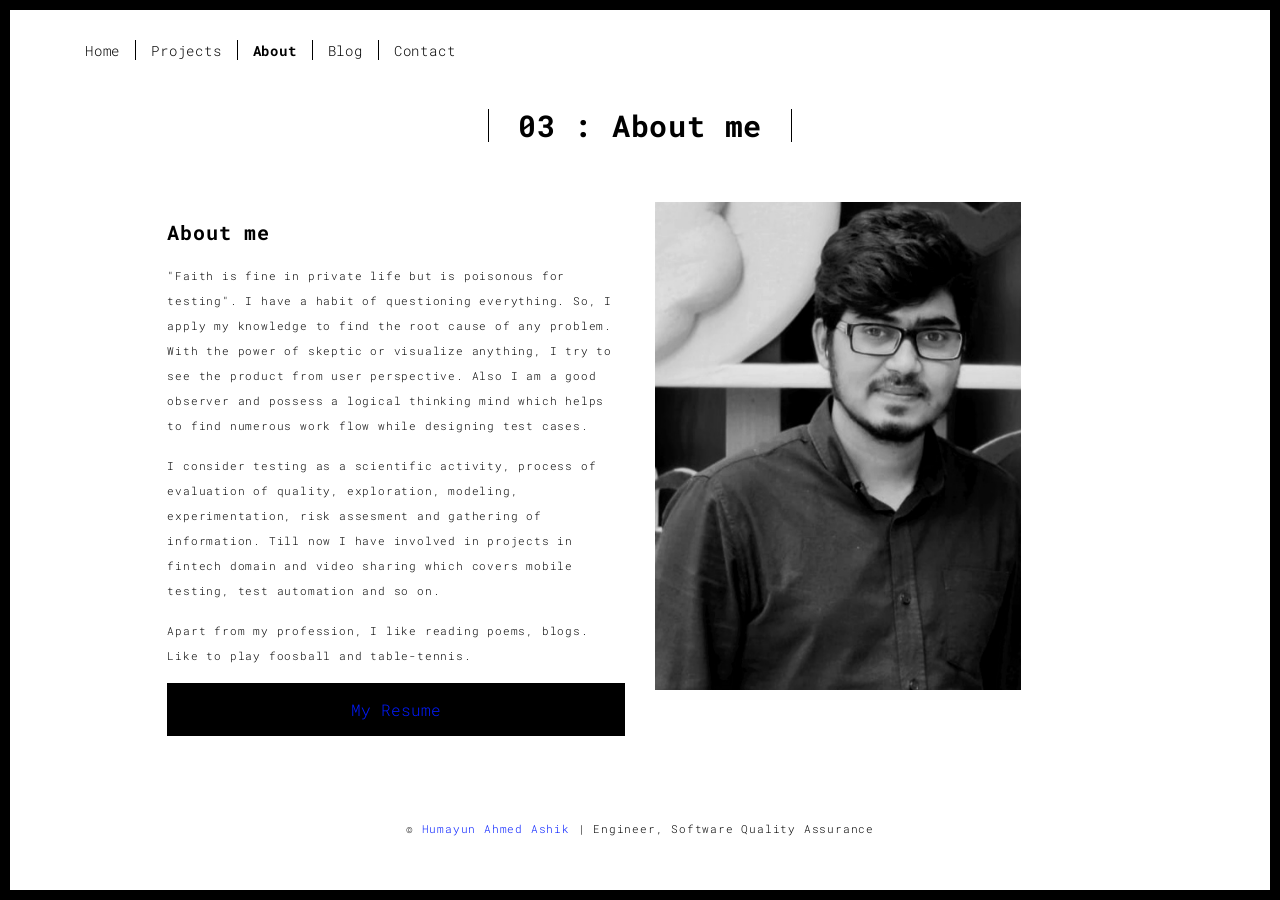
<file: about.html>
<!DOCTYPE html>
<html lang="en">

<head>
  <meta charset="UTF-8">
  <meta content="IE=edge" http-equiv="X-UA-Compatible">
  <meta content="width=device-width,initial-scale=1" name="viewport">
  <meta content="description" name="description">
  <meta name="google" content="notranslate" />
  <meta content="Mashup templates have been developped by Orson.io team" name="author">

  <!-- Disable tap highlight on IE -->
  <meta name="msapplication-tap-highlight" content="no">
  
<link rel="shortcut icon" type="image/png" href="./assets/images/icon.ico">
  <link href="./assets/favicon.ico" rel="icon">

  <title>About | Humayun Ahmed Ashik</title>  

<link href="./main.css" rel="stylesheet"></head>

<body class="">
<div id="site-border-left"></div>
<div id="site-border-right"></div>
<div id="site-border-top"></div>
<div id="site-border-bottom"></div>
 <!-- Add your content of header -->
<header>
  <nav class="navbar  navbar-fixed-top navbar-default">
    <div class="container">
        <button type="button" class="navbar-toggle collapsed" data-toggle="collapse" data-target="#navbar-collapse" aria-expanded="false">
          <span class="sr-only">Toggle navigation</span>
          <span class="icon-bar"></span>
          <span class="icon-bar"></span>
          <span class="icon-bar"></span>
        </button>

      <div class="collapse navbar-collapse" id="navbar-collapse">
        <ul class="nav navbar-nav ">
          <li><a href="./index.html" title="">Home</a></li>
          <li><a href="./works.html" title="">Projects</a></li>
          <li><a href="./about.html" title="">About</a></li>
		  <li><a href="./blog.html" title="">Blog</a></li>
		  <li><a href="./contact.html" title="">Contact</a></li>
        </ul>

      </div> 
    </div>
  </nav>
</header>

<div class="section-container">
    <div class="container">
      <div class="row">
        <div class="col-xs-12">
          <div class="section-container-spacer text-center">
            <h1 class="h2">03 : About me</h1>
          </div>
          
          <div class="row">
            <div class="col-md-10 col-md-offset-1">
              <div class="row">
                <div class="col-xs-12 col-md-6">
                  <h3>About me</h3>
                  <p>"Faith is fine in private life but is poisonous for testing". I have a habit of questioning everything. So, I apply my knowledge to find the root cause of any problem. With the power of skeptic or visualize anything, I try to see the product from user perspective. Also I am a good observer and possess a logical thinking mind which helps to find numerous work flow while designing test cases.</p>

<p>I consider testing as a scientific activity, process of evaluation of quality, exploration, modeling, experimentation, risk assesment and gathering of information. Till now I have involved in projects in fintech domain and video sharing which covers mobile testing, test automation and so on.</p>

<p>Apart from my profession, I like reading poems, blogs. Like to play foosball and table-tennis.</p>

 </p>
                  <!--h3> My Techno-Stack </h3>
                  <p><ul>
                  	<li>Android</li>
                  	<li>Flutter</li>
                  	<li>Unity</li>
                  	<li>Python</li>
                    <li>C++</li>
                    <li>Git and Github</li>
                  	<li>HTML 5</li>
                  	<li>CSS 3</li>
                  	<li>JS</li>

                  	
                  </ul> </p>
				  </p-->
             

                  <button class="block"><a href="./resume.html" target="_blank" rel="noopener noreferrer">My Resume</a></button>
                </div>
                <div class="col-xs-12 col-md-6">
                  <img src="./assets/images/propic.jpg" class="img-responsive" alt="">
                </div>
              </div>
            </div>
          </div>
          
          
       </div>
      </div>
    </div>
  </div>


<footer class="footer-container text-center">
  <div class="container">
    <div class="row">
      <div class="col-xs-12">
                <p>© <a href="https://www.linkedin.com/in/ashikruet133068/" title="Humayun's Profile">Humayun Ahmed Ashik</a> | Engineer, Software Quality Assurance</p>

      </div>
    </div>
  </div>
</footer>

<script>
  document.addEventListener("DOMContentLoaded", function (event) {
     navActivePage();
  });
</script>

<!-- Google Analytics: change UA-XXXXX-X to be your site's ID 

<script>
  (function (i, s, o, g, r, a, m) {
    i['GoogleAnalyticsObject'] = r; i[r] = i[r] || function () {
      (i[r].q = i[r].q || []).push(arguments)
    }, i[r].l = 1 * new Date(); a = s.createElement(o),
      m = s.getElementsByTagName(o)[0]; a.async = 1; a.src = g; m.parentNode.insertBefore(a, m)
  })(window, document, 'script', '//www.google-analytics.com/analytics.js', 'ga');
  ga('create', 'UA-XXXXX-X', 'auto');
  ga('send', 'pageview');
</script>

--> <script type="text/javascript" src="./main.70a66962.js"></script></body>

</html>
</file>
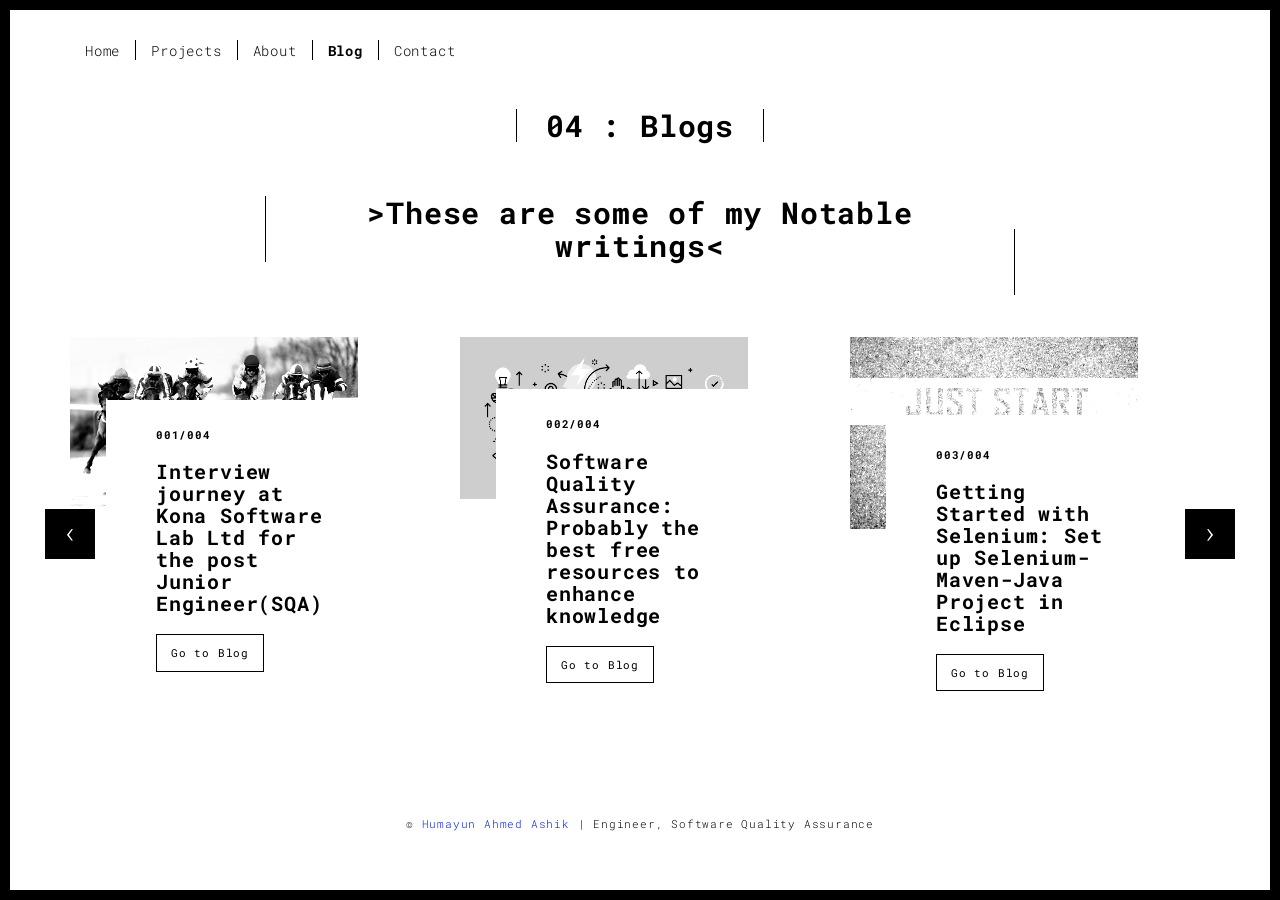
<file: blog.html>
<!DOCTYPE html>
<html lang="en">

<head>
  <meta charset="UTF-8">
  <meta content="IE=edge" http-equiv="X-UA-Compatible">
  <meta content="width=device-width,initial-scale=1" name="viewport">
  <meta content="description" name="description">
  <meta name="google" content="notranslate" />
  <meta content="Mashup templates have been developped by Orson.io team" name="author">

  <!-- Disable tap highlight on IE -->
  <meta name="msapplication-tap-highlight" content="no">
  
  <link rel="shortcut icon" type="image/png" href="./assets/images/icon.ico">
  <link href="./assets/favicon.ico" rel="icon">

  <title>Writings | Humayun Ahmed Ashik</title>  

<link href="./main.css" rel="stylesheet"></head>

<body class="">
<div id="site-border-left"></div>
<div id="site-border-right"></div>
<div id="site-border-top"></div>
<div id="site-border-bottom"></div>
 <!-- Add your content of header -->
<header>
  <nav class="navbar  navbar-fixed-top navbar-default">
    <div class="container">
        <button type="button" class="navbar-toggle collapsed" data-toggle="collapse" data-target="#navbar-collapse" aria-expanded="false">
          <span class="sr-only">Toggle navigation</span>
          <span class="icon-bar"></span>
          <span class="icon-bar"></span>
          <span class="icon-bar"></span>
        </button>

      <div class="collapse navbar-collapse" id="navbar-collapse">
        <ul class="nav navbar-nav ">
          <li><a href="./index.html" title="">Home</a></li>
          <li><a href="./works.html" title="">Projects</a></li>
          <li><a href="./about.html" title="">About</a></li>
		  <li><a href="./blog.html" title="">Blog</a></li>
		  <li><a href="./contact.html" title="">Contact</a></li>
        </ul>


      </div> 
    </div>
  </nav>
</header>

<div class="section-container">
  <div class="container">
    <div class="row">
      
      <div class="col-sm-8 col-sm-offset-2 section-container-spacer">
        <div class="text-center">
          <h1 class="h2">04 : Blogs</h1>
          <p><h2>>These are some of my Notable writings<</h2></p>
        </div>
      </div>

      <div class="col-md-12">
     
      <div id="myCarousel" class="carousel slide projects-carousel">
        <!-- Carousel items -->
        <div class="carousel-inner">
            <div class="item active">
                <div class="row">
                    <div class="col-sm-4">

                      <a href="https://github.com/3024k" title="" class="black-image-project-hover">
                        <img src="./assets/images/blog1.jpg" alt="" class="img-responsive">
                      </a>
                      <div class="card-container card-container-lg">
                        <h4>001/004</h4>
                        <h3> Interview journey at Kona Software Lab Ltd for the post Junior Engineer(SQA) </h3>
                     
                        <a href="https://humayunashik.blogspot.com/2020/07/interview-journey-at-kona-software-lab.html" title="" class="btn btn-default">Go to Blog</a>
                      </div>
                    </div>
                    <div class="col-sm-4">
                      <a href="https://github.com/3024k" title="" class="black-image-project-hover">
                        <img src="./assets/images/blog2.png" alt="" class="img-responsive">
                      </a>
                      <div class="card-container card-container-lg">
                        <h4>002/004</h4>
                        <h3> Software Quality Assurance: Probably the best free resources to enhance knowledge</h3>
                       
                        <a href="https://humayunashik.blogspot.com/2020/07/software-quality-assurance-probably.html" title="" class="btn btn-default">Go to Blog</a>
                      </div>
                    </div>
                    <div class="col-sm-4">
                      <a href="https://github.com/3024k" title="" class="black-image-project-hover">
                        <img src="./assets/images/blog3.png" alt="" class="img-responsive">
                      </a>
                      <div class="card-container card-container-lg">
                        <h4>003/004</h4>
                        <h3>Getting Started with Selenium: Set up Selenium-Maven-Java Project in Eclipse</h3>
                        
                        <a href="https://humayunashik.blogspot.com/2021/01/getting-started-with-selenium-set-up.html" title="" class="btn btn-default">Go to Blog</a>
                      </div>
                    </div>
                    
                </div>
                <!--/row-->
            </div>
            <!--/item-->
            <div class="item">
                <div class="row">
                  <div class="col-sm-4">
                    <a href="https://github.com/3024k" class="black-image-project-hover">
                      <img src="./assets/images/blog4.png" alt="Image" class="img-responsive">
                    </a>
                    <div class="card-container">
                      <h4>004/004</h4>
                      <h3>Finding elements in Web Page - Part I</h3>
                     
                      <a href="https://humayunashik.blogspot.com/2021/01/finding-elements-in-web-page-part-i.html" class="btn btn-default">Go to Blog</a>
                    </div>
                  </div>
                   
                   
                    
                </div>
                <!--/row-->
            </div>
            
            <!--/item-->
        </div>
        <!--/carousel-inner--> 
        <a class="left carousel-control" href="#myCarousel" data-slide="prev">‹</a>

        <a class="right carousel-control" href="#myCarousel" data-slide="next">›</a>
     </div>



    <!--/myCarousel-->
    </div>



    </div>
  </div>
</div>


<footer class="footer-container text-center">
  <div class="container">
    <div class="row">
      <div class="col-xs-12">
        <p>© <a href="https://www.linkedin.com/in/ashikruet133068/" title="Humayun's Profile">Humayun Ahmed Ashik</a> | Engineer, Software Quality Assurance</p>
      </div>
    </div>
  </div>
</footer>

<script>
  document.addEventListener("DOMContentLoaded", function (event) {
     navActivePage();
  });
</script>

<!-- Google Analytics: change UA-XXXXX-X to be your site's ID 

<script>
  (function (i, s, o, g, r, a, m) {
    i['GoogleAnalyticsObject'] = r; i[r] = i[r] || function () {
      (i[r].q = i[r].q || []).push(arguments)
    }, i[r].l = 1 * new Date(); a = s.createElement(o),
      m = s.getElementsByTagName(o)[0]; a.async = 1; a.src = g; m.parentNode.insertBefore(a, m)
  })(window, document, 'script', '//www.google-analytics.com/analytics.js', 'ga');
  ga('create', 'UA-XXXXX-X', 'auto');
  ga('send', 'pageview');
</script>

--> <script type="text/javascript" src="./main.70a66962.js"></script></body>

</html>
</file>
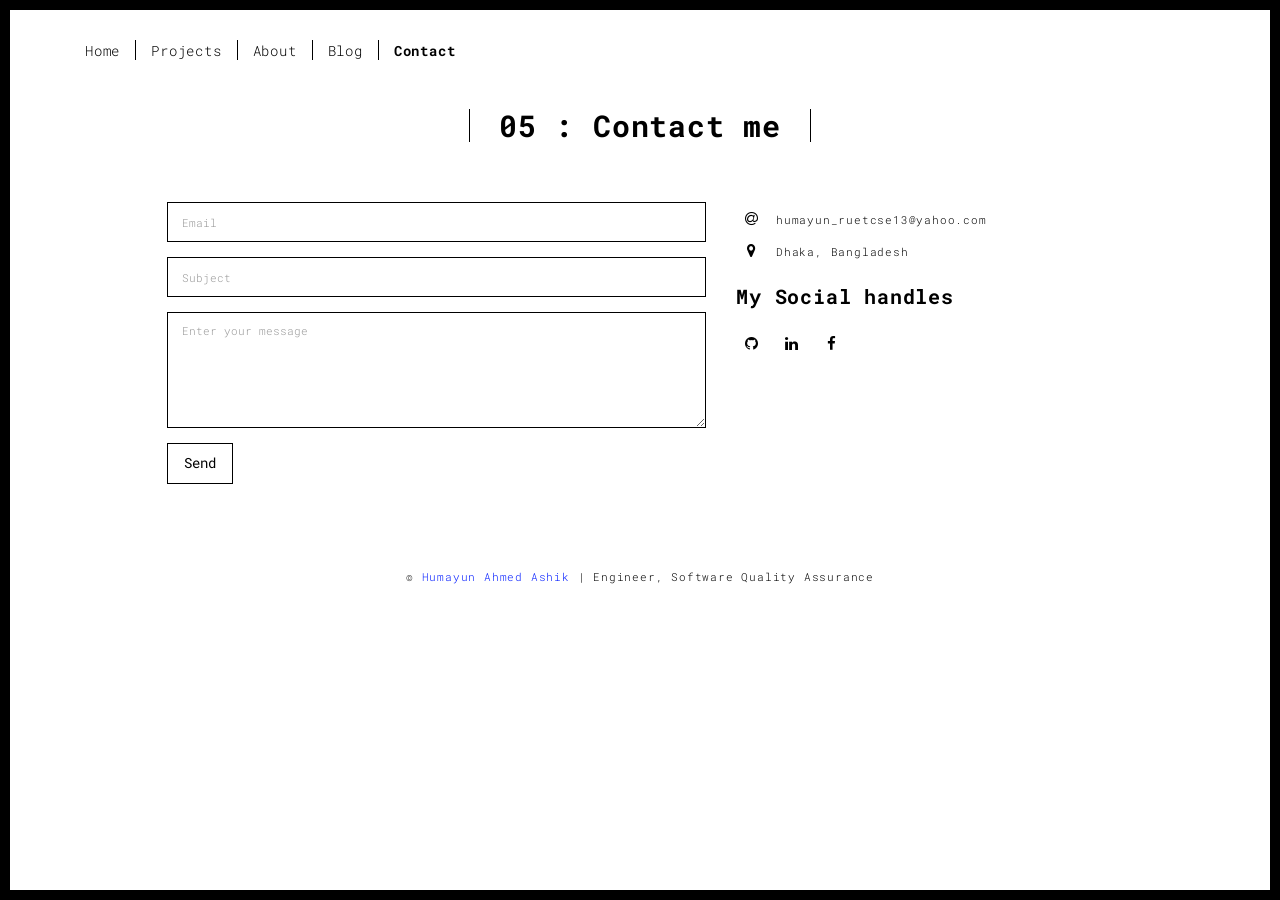
<file: contact.html>
<!DOCTYPE html>
<html lang="en">

<head>
  <meta charset="UTF-8">
  <meta content="IE=edge" http-equiv="X-UA-Compatible">
  <meta content="width=device-width,initial-scale=1" name="viewport">
  <meta content="description" name="description">
  <meta name="google" content="notranslate" />
  <meta content="Mashup templates have been developped by Orson.io team" name="author">

  <!-- Disable tap highlight on IE -->
  <meta name="msapplication-tap-highlight" content="no">
  
  <link rel="shortcut icon" type="image/png" href="./assets/images/icon.ico">
  <link href="./assets/favicon.ico" rel="icon">

  <title>Contact | Humayun Ahmed Ashik</title>  

<link href="./main.css" rel="stylesheet"></head>

<body class="">
<div id="site-border-left"></div>
<div id="site-border-right"></div>
<div id="site-border-top"></div>
<div id="site-border-bottom"></div>
 <!-- Add your content of header -->
<header>
  <nav class="navbar  navbar-fixed-top navbar-default">
    <div class="container">
        <button type="button" class="navbar-toggle collapsed" data-toggle="collapse" data-target="#navbar-collapse" aria-expanded="false">
          <span class="sr-only">Toggle navigation</span>
          <span class="icon-bar"></span>
          <span class="icon-bar"></span>
          <span class="icon-bar"></span>
        </button>

      <div class="collapse navbar-collapse" id="navbar-collapse">
        <ul class="nav navbar-nav ">
          <li><a href="./index.html" title="">Home</a></li>
          <li><a href="./works.html" title="">Projects</a></li>
          <li><a href="./about.html" title="">About</a></li>
		  <li><a href="./blog.html" title="">Blog</a></li>
		  <li><a href="./contact.html" title="">Contact</a></li>
        </ul>


      </div> 
    </div>
  </nav>
</header>

<div class="section-container">
    <div class="container">
      <div class="row">
        <div class="col-xs-12">
          <div class="section-container-spacer text-center">
            <h1 class="h2">05 : Contact me</h1>
          </div>
          
          <div class="row">
            <div class="col-md-10 col-md-offset-1">
               <form method = "post" action="https://formspree.io/humayun_ruetcse13@yahoo.com" class="reveal-content">
                  <div class="row">
                    <div class="col-md-7">
                      <div class="form-group">
                        <input type="email" class="form-control" id="email" placeholder="Email">
                      </div>
                      <div class="form-group">
                        <input type="text" class="form-control" id="subject" placeholder="Subject">
                      </div>
                      <div class="form-group">
                        <textarea class="form-control" rows="5" placeholder="Enter your message"></textarea>
                      </div>
                      <button type="submit" class="btn btn-default btn-lg">Send</button>
                    </div>
                    <div class="col-md-5 address-container">
                      <ul class="list-unstyled">

                        <li>
                          <span class="fa-icon">
                            <i class="fa fa-at" aria-hidden="true"></i>
                          </span>
                          humayun_ruetcse13@yahoo.com
                        </li>
                        <li>
                          <span class="fa-icon">
                            <i class="fa fa fa-map-marker" aria-hidden="true"></i>
                          </span>
                          Dhaka, Bangladesh
                        </li>
                      </ul>
                      <h3>My Social handles</h3>
                      <a href="https://github.com/3024k" title="" class="fa-icon">
                        <i class="fa fa-github"></i>
                      </a>
                      <a href="https://www.linkedin.com/in/ashikruet133068/" title="" class="fa-icon">
                        <i class="fa fa-linkedin"></i>
                        </a>
                      <a href="https://www.facebook.com/45h1k68" title="" class="fa-icon">
                        <i class="fa fa-facebook"></i>
                      </a>

                    </div>
                  </div>
                </form>
            </div>

          </div>
         
       </div>
      </div>
    </div>
  </div>


<footer class="footer-container text-center">
  <div class="container">
    <div class="row">
      <div class="col-xs-12">
                <p>© <a href="https://www.linkedin.com/in/ashikruet133068/" title="Humayun's Profile">Humayun Ahmed Ashik</a> | Engineer, Software Quality Assurance</p>

      </div>
    </div>
  </div>
</footer>

<script>
  document.addEventListener("DOMContentLoaded", function (event) {
     navActivePage();
  });
</script>

<!-- Google Analytics: change UA-XXXXX-X to be your site's ID 

<script>
  (function (i, s, o, g, r, a, m) {
    i['GoogleAnalyticsObject'] = r; i[r] = i[r] || function () {
      (i[r].q = i[r].q || []).push(arguments)
    }, i[r].l = 1 * new Date(); a = s.createElement(o),
      m = s.getElementsByTagName(o)[0]; a.async = 1; a.src = g; m.parentNode.insertBefore(a, m)
  })(window, document, 'script', '//www.google-analytics.com/analytics.js', 'ga');
  ga('create', 'UA-XXXXX-X', 'auto');
  ga('send', 'pageview');
</script>

--> <script type="text/javascript" src="./main.70a66962.js"></script></body>

</html>
</file>
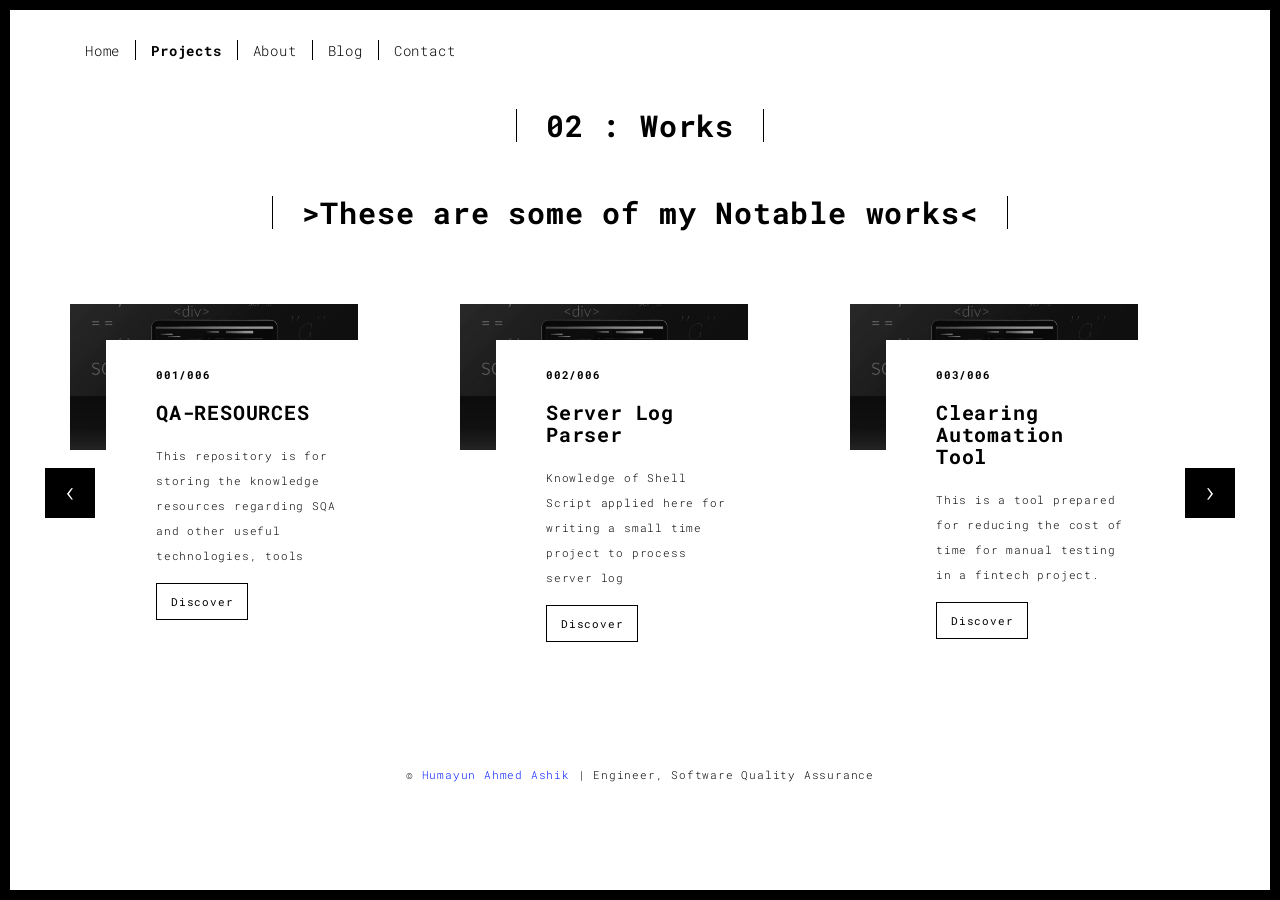
<file: works.html>
<!DOCTYPE html>
<html lang="en">

<head>
  <meta charset="UTF-8">
  <meta content="IE=edge" http-equiv="X-UA-Compatible">
  <meta content="width=device-width,initial-scale=1" name="viewport">
  <meta content="description" name="description">
  <meta name="google" content="notranslate" />
  <meta content="Mashup templates have been developped by Orson.io team" name="author">

  <!-- Disable tap highlight on IE -->
  <meta name="msapplication-tap-highlight" content="no">
  
  <link rel="shortcut icon" type="image/png" href="./assets/images/icon.ico">
  <link href="./assets/favicon.ico" rel="icon">

  <title>Works | Humayun Ahmed Ashik</title>  

<link href="./main.css" rel="stylesheet"></head>

<body class="">
<div id="site-border-left"></div>
<div id="site-border-right"></div>
<div id="site-border-top"></div>
<div id="site-border-bottom"></div>
 <!-- Add your content of header -->
<header>
  <nav class="navbar  navbar-fixed-top navbar-default">
    <div class="container">
        <button type="button" class="navbar-toggle collapsed" data-toggle="collapse" data-target="#navbar-collapse" aria-expanded="false">
          <span class="sr-only">Toggle navigation</span>
          <span class="icon-bar"></span>
          <span class="icon-bar"></span>
          <span class="icon-bar"></span>
        </button>

      <div class="collapse navbar-collapse" id="navbar-collapse">
        <ul class="nav navbar-nav ">
          <li><a href="./index.html" title="">Home</a></li>
          <li><a href="./works.html" title="">Projects</a></li>
          <li><a href="./about.html" title="">About</a></li>
		  <li><a href="./blog.html" title="">Blog</a></li>
		  <li><a href="./contact.html" title="">Contact</a></li>
        </ul>


      </div> 
    </div>
  </nav>
</header>

<div class="section-container">
  <div class="container">
    <div class="row">
      
      <div class="col-sm-8 col-sm-offset-2 section-container-spacer">
        <div class="text-center">
          <h1 class="h2">02 : Works</h1>
          <p><h2>>These are some of my Notable works<</h2></p>
        </div>
      </div>

      <div class="col-md-12">
     
      <div id="myCarousel" class="carousel slide projects-carousel">
        <!-- Carousel items -->
        <div class="carousel-inner">
            <div class="item active">
                <div class="row">
                    <div class="col-sm-4">

                      <a href="https://github.com/3024k" title="" class="black-image-project-hover">
                        <img src="./assets/images/project-img.jpg" alt="" class="img-responsive">
                      </a>
                      <div class="card-container card-container-lg">
                        <h4>001/006</h4>
                        <h3> QA-RESOURCES </h3>
                        <p>This repository is for storing the knowledge resources regarding SQA and other useful technologies, tools</p>
                        <a href="https://github.com/3024k/QA-RESOURCES" title="" class="btn btn-default">Discover</a>
                      </div>
                    </div>
                    <div class="col-sm-4">
                      <a href="https://github.com/riturajjain2000" title="" class="black-image-project-hover">
                        <img src="./assets/images/project-img.jpg" alt="" class="img-responsive">
                      </a>
                      <div class="card-container card-container-lg">
                        <h4>002/006</h4>
                        <h3> Server Log Parser </h3>
                        <p>Knowledge of Shell Script applied here for writing a small time project to process server log</p>
                        <a href="https://github.com/3024k/Server-Log-Parser" title="" class="btn btn-default">Discover</a>
                      </div>
                    </div>
                    <div class="col-sm-4">
                      <a href="https://github.com/riturajjain2000" title="" class="black-image-project-hover">
                        <img src="./assets/images/project-img.jpg" alt="" class="img-responsive">
                      </a>
                      <div class="card-container card-container-lg">
                        <h4>003/006</h4>
                        <h3>Clearing Automation Tool</h3>
                        <p>This is a tool prepared for reducing the cost of time for manual testing in a fintech project.</p>
                        <a href="https://github.com/3024k/clearing-automation-tool" title="" class="btn btn-default">Discover</a>
                      </div>
                    </div>
                    
                </div>
                <!--/row-->
            </div>
            <!--/item-->
            <div class="item">
                <div class="row">
                  <div class="col-sm-4">
                    <a href="https://github.com/3024k" class="black-image-project-hover">
                      <img src="./assets/images/project-img.jpg" alt="Image" class="img-responsive">
                    </a>
                    <div class="card-container">
                      <h4>004/006</h4>
                      <h3>Independent Component Analysis</h3>
                      <p>Image signal analysis using Independent Componenet Analysis</p>
                      <a href="https://github.com/3024k/image-signal-analysis" class="btn btn-default">Discover</a>
                    </div>
                  </div>
                   <div class="col-sm-4">
                      <a href="https://github.com/3024k" class="black-image-project-hover">
                        <img src="./assets/images/project-img.jpg" alt="Image" class="img-responsive">
                      </a>
                      <div class="card-container">
                        <h4>005/006</h4>
                        <h3>Web Development Project</h3>
                        <p>Simple pet project for undergrad course</p>
                        <a href="https://github.com/3024k/web-development-project" class="btn btn-default">Discover</a>
                      </div>
                    </div>
                    
                    <div class="col-sm-4">
                      <a href="https://github.com/riturajjain2000" class="black-image-project-hover">
                        <img src="./assets/images/project-img.jpg" alt="Image" class="img-responsive">
                      </a>
                      <div class="card-container">
                        <h4>006/006</h4>
                        <h3> Java Notepad</h3>
                        <p>A simple text editor created using java</p>
                        <a href="https://github.com/3024k/java-notepad-0.0" class="btn btn-default">Discover</a>
                      </div>
                    </div>
                    
                </div>
                <!--/row-->
            </div>
            
            <!--/item-->
        </div>
        <!--/carousel-inner--> 
        <a class="left carousel-control" href="#myCarousel" data-slide="prev">‹</a>

        <a class="right carousel-control" href="#myCarousel" data-slide="next">›</a>
     </div>



    <!--/myCarousel-->
    </div>



    </div>
  </div>
</div>


<footer class="footer-container text-center">
  <div class="container">
    <div class="row">
      <div class="col-xs-12">
        <p>© <a href="https://www.linkedin.com/in/ashikruet133068/" title="Humayun's Profile">Humayun Ahmed Ashik</a> | Engineer, Software Quality Assurance</p>
      </div>
    </div>
  </div>
</footer>

<script>
  document.addEventListener("DOMContentLoaded", function (event) {
     navActivePage();
  });
</script>

<!-- Google Analytics: change UA-XXXXX-X to be your site's ID 

<script>
  (function (i, s, o, g, r, a, m) {
    i['GoogleAnalyticsObject'] = r; i[r] = i[r] || function () {
      (i[r].q = i[r].q || []).push(arguments)
    }, i[r].l = 1 * new Date(); a = s.createElement(o),
      m = s.getElementsByTagName(o)[0]; a.async = 1; a.src = g; m.parentNode.insertBefore(a, m)
  })(window, document, 'script', '//www.google-analytics.com/analytics.js', 'ga');
  ga('create', 'UA-XXXXX-X', 'auto');
  ga('send', 'pageview');
</script>

--> <script type="text/javascript" src="./main.70a66962.js"></script></body>

</html>
</file>
<file: main.css>
@import url(https://fonts.googleapis.com/css?family=Roboto:900|Roboto+Mono:300,400,700);@import url(https://maxcdn.bootstrapcdn.com/font-awesome/4.7.0/css/font-awesome.min.css);/*!
 * Bootstrap v3.3.7 (http://getbootstrap.com)
 * Copyright 2011-2016 Twitter, Inc.
 * Licensed under MIT (https://github.com/twbs/bootstrap/blob/master/LICENSE)
 */
/*! normalize.css v3.0.3 | MIT License | github.com/necolas/normalize.css */
html{font-family:sans-serif;-ms-text-size-adjust:100%;-webkit-text-size-adjust:100%}body{margin:0}article,aside,details,figcaption,figure,footer,header,hgroup,main,menu,nav,section,summary{display:block}audio,canvas,progress,video{display:inline-block;vertical-align:baseline}audio:not([controls]){display:none;height:0}[hidden],template{display:none}a{background-color:transparent}a:active,a:hover{outline:0}abbr[title]{border-bottom:1px dotted}b,strong{font-weight:700}dfn{font-style:italic}h1{font-size:2em;margin:.67em 0}mark{background:#ff0;color:#000}small{font-size:80%}sub,sup{font-size:75%;line-height:0;position:relative;vertical-align:baseline}sup{top:-.5em}sub{bottom:-.25em}img{border:0}svg:not(:root){overflow:hidden}figure{margin:1em 40px}hr{box-sizing:content-box;height:0}pre{overflow:auto}code,kbd,pre,samp{font-family:monospace,monospace;font-size:1em}button,input,optgroup,select,textarea{color:inherit;font:inherit;margin:0}button{overflow:visible}button,select{text-transform:none}button,html input[type=button],input[type=reset],input[type=submit]{-webkit-appearance:button;cursor:pointer}button[disabled],html input[disabled]{cursor:default}button::-moz-focus-inner,input::-moz-focus-inner{border:0;padding:0}input{line-height:normal}input[type=checkbox],input[type=radio]{box-sizing:border-box;padding:0}input[type=number]::-webkit-inner-spin-button,input[type=number]::-webkit-outer-spin-button{height:auto}input[type=search]{-webkit-appearance:textfield;box-sizing:content-box}input[type=search]::-webkit-search-cancel-button,input[type=search]::-webkit-search-decoration{-webkit-appearance:none}fieldset{border:1px solid silver;margin:0 2px;padding:.35em .625em .75em}textarea{overflow:auto}optgroup{font-weight:700}table{border-collapse:collapse;border-spacing:0}td,th{padding:0}

/*! Source: https://github.com/h5bp/html5-boilerplate/blob/master/src/css/main.css */@media print{*,:after,:before{background:transparent!important;color:#000!important;box-shadow:none!important;text-shadow:none!important}a,a:visited{text-decoration:underline}a[href]:after{content:" (" attr(href) ")"}abbr[title]:after{content:" (" attr(title) ")"}a[href^="#"]:after,a[href^="javascript:"]:after{content:""}blockquote,pre{border:1px solid #999;page-break-inside:avoid}thead{display:table-header-group}img,tr{page-break-inside:avoid}img{max-width:100%!important}h2,h3,p{orphans:3;widows:3}h2,h3{page-break-after:avoid}.navbar{display:none}.btn>.caret,.dropup>.btn>.caret{border-top-color:#000!important}.label{border:1px solid #000}.table{border-collapse:collapse!important}.table td,.table th{background-color:#fff!important}.table-bordered td,.table-bordered th{border:1px solid #ddd!important}}*,:after,:before{-webkit-box-sizing:border-box;-moz-box-sizing:border-box;box-sizing:border-box}html{font-size:10px;-webkit-tap-highlight-color:transparent}body{font-family:Roboto Mono,Helvetica,Arial,sans-serif;font-size:11px;line-height:1.78;color:#000;background-color:#fff}button,input,select,textarea{font-family:inherit;font-size:inherit;line-height:inherit}a{color:#001aff;text-decoration:none}a:focus,a:hover{color:#0012b3;text-decoration:underline}a:focus{outline:5px auto -webkit-focus-ring-color;outline-offset:-2px}figure{margin:0}img{vertical-align:middle}.img-responsive{display:block;max-width:80%;height:auto}.img-rounded{border-radius:0}.img-thumbnail{padding:4px;line-height:1.78;background-color:#fff;border:1px solid #ddd;border-radius:0;-webkit-transition:all .2s ease-in-out;-o-transition:all .2s ease-in-out;transition:all .2s ease-in-out;display:inline-block;max-width:100%;height:auto}.img-circle{border-radius:50%}hr{margin-top:19px;margin-bottom:19px;border:0;border-top:1px solid #eee}.sr-only{position:absolute;width:1px;height:1px;margin:-1px;padding:0;overflow:hidden;clip:rect(0,0,0,0);border:0}.sr-only-focusable:active,.sr-only-focusable:focus{position:static;width:auto;height:auto;margin:0;overflow:visible;clip:auto}[role=button]{cursor:pointer}.h1,.h2,.h3,.h4,.h5,.h6,h1,h2,h3,h4,h5,h6{font-family:Roboto Mono,Helvetica,Arial,sans-serif;font-weight:700;line-height:1.1;color:#000}.h1 .small,.h1 small,.h2 .small,.h2 small,.h3 .small,.h3 small,.h4 .small,.h4 small,.h5 .small,.h5 small,.h6 .small,.h6 small,h1 .small,h1 small,h2 .small,h2 small,h3 .small,h3 small,h4 .small,h4 small,h5 .small,h5 small,h6 .small,h6 small{font-weight:400;line-height:1;color:#777}.h1,.h2,.h3,h1,h2,h3{margin-top:19px;margin-bottom:9.5px}.h1 .small,.h1 small,.h2 .small,.h2 small,.h3 .small,.h3 small,h1 .small,h1 small,h2 .small,h2 small,h3 .small,h3 small{font-size:65%}.h4,.h5,.h6,h4,h5,h6{margin-top:9.5px;margin-bottom:9.5px}.h4 .small,.h4 small,.h5 .small,.h5 small,.h6 .small,.h6 small,h4 .small,h4 small,h5 .small,h5 small,h6 .small,h6 small{font-size:75%}.h1,h1{font-size:70px}.h2,h2{font-size:30px}.h3,h3{font-size:20px}.h4,.h5,h4,h5{font-size:11px}.h6,h6{font-size:10px}p{margin:0 0 9.5px}.lead{margin-bottom:19px;font-size:12px;font-weight:300;line-height:1.4}@media (min-width:768px){.lead{font-size:16.5px}}.small,small{font-size:90%}.mark,mark{background-color:#fcf8e3;padding:.2em}.text-left{text-align:left}.text-right{text-align:right}.text-center{text-align:center}.text-justify{text-align:justify}.text-nowrap{white-space:nowrap}.text-lowercase{text-transform:lowercase}.initialism,.text-uppercase{text-transform:uppercase}.text-capitalize{text-transform:capitalize}.text-muted{color:#777}.text-primary{color:#001aff}a.text-primary:focus,a.text-primary:hover{color:#0015cc}.text-success{color:#fff}a.text-success:focus,a.text-success:hover{color:#e6e6e6}.text-info{color:#31708f}a.text-info:focus,a.text-info:hover{color:#245269}.text-warning{color:#8a6d3b}a.text-warning:focus,a.text-warning:hover{color:#66512c}.text-danger{color:#fff}a.text-danger:focus,a.text-danger:hover{color:#e6e6e6}.bg-primary{color:#fff;background-color:#001aff}a.bg-primary:focus,a.bg-primary:hover{background-color:#0015cc}.bg-success,a.bg-success:focus,a.bg-success:hover{background-color:#000}.bg-info{background-color:#d9edf7}a.bg-info:focus,a.bg-info:hover{background-color:#afd9ee}.bg-warning{background-color:#fcf8e3}a.bg-warning:focus,a.bg-warning:hover{background-color:#f7ecb5}.bg-danger{background-color:red}a.bg-danger:focus,a.bg-danger:hover{background-color:#c00}.page-header{padding-bottom:8.5px;margin:38px 0 19px;border-bottom:1px solid #eee}ol,ul{margin-top:0;margin-bottom:9.5px}ol ol,ol ul,ul ol,ul ul{margin-bottom:0}.list-inline,.list-unstyled{padding-left:0;list-style:none}.list-inline{margin-left:-5px}.list-inline>li{display:inline-block;padding-left:5px;padding-right:5px}dl{margin-top:0;margin-bottom:19px}dd,dt{line-height:1.78}dt{font-weight:700}dd{margin-left:0}.dl-horizontal dd:after,.dl-horizontal dd:before{content:" ";display:table}.dl-horizontal dd:after{clear:both}@media (min-width:768px){.dl-horizontal dt{float:left;width:160px;clear:left;text-align:right;overflow:hidden;text-overflow:ellipsis;white-space:nowrap}.dl-horizontal dd{margin-left:180px}}abbr[data-original-title],abbr[title]{cursor:help;border-bottom:1px dotted #777}.initialism{font-size:90%}blockquote{padding:9.5px 19px;margin:0 0 19px;font-size:13.75px;border-left:5px solid #eee}blockquote ol:last-child,blockquote p:last-child,blockquote ul:last-child{margin-bottom:0}blockquote .small,blockquote footer,blockquote small{display:block;font-size:80%;line-height:1.78;color:#777}blockquote .small:before,blockquote footer:before,blockquote small:before{content:"\2014   \A0"}.blockquote-reverse,blockquote.pull-right{padding-right:15px;padding-left:0;border-right:5px solid #eee;border-left:0;text-align:right}.blockquote-reverse .small:before,.blockquote-reverse footer:before,.blockquote-reverse small:before,blockquote.pull-right .small:before,blockquote.pull-right footer:before,blockquote.pull-right small:before{content:""}.blockquote-reverse .small:after,.blockquote-reverse footer:after,.blockquote-reverse small:after,blockquote.pull-right .small:after,blockquote.pull-right footer:after,blockquote.pull-right small:after{content:"\A0   \2014"}address{margin-bottom:19px;font-style:normal;line-height:1.78}code,kbd,pre,samp{font-family:Menlo,Monaco,Consolas,Courier New,monospace}code{color:#c7254e;background-color:#f9f2f4}code,kbd{padding:2px 4px;font-size:90%;border-radius:0}kbd{color:#fff;background-color:#333;box-shadow:inset 0 -1px 0 rgba(0,0,0,.25)}kbd kbd{padding:0;font-size:100%;font-weight:700;box-shadow:none}pre{display:block;padding:9px;margin:0 0 9.5px;font-size:10px;line-height:1.78;word-break:break-all;word-wrap:break-word;color:#333;background-color:#f5f5f5;border:1px solid #ccc;border-radius:0}pre code{padding:0;font-size:inherit;color:inherit;white-space:pre-wrap;background-color:transparent;border-radius:0}.pre-scrollable{max-height:340px;overflow-y:scroll}.container{margin-right:auto;margin-left:auto;padding-left:15px;padding-right:15px}.container:after,.container:before{content:" ";display:table}.container:after{clear:both}@media (min-width:768px){.container{width:750px}}@media (min-width:992px){.container{width:970px}}@media (min-width:1200px){.container{width:1170px}}.container-fluid{margin-right:auto;margin-left:auto;padding-left:15px;padding-right:15px}.container-fluid:after,.container-fluid:before{content:" ";display:table}.container-fluid:after{clear:both}.row{margin-left:-15px;margin-right:-15px}.row:after,.row:before{content:" ";display:table}.row:after{clear:both}.col-lg-1,.col-lg-2,.col-lg-3,.col-lg-4,.col-lg-5,.col-lg-6,.col-lg-7,.col-lg-8,.col-lg-9,.col-lg-10,.col-lg-11,.col-lg-12,.col-md-1,.col-md-2,.col-md-3,.col-md-4,.col-md-5,.col-md-6,.col-md-7,.col-md-8,.col-md-9,.col-md-10,.col-md-11,.col-md-12,.col-sm-1,.col-sm-2,.col-sm-3,.col-sm-4,.col-sm-5,.col-sm-6,.col-sm-7,.col-sm-8,.col-sm-9,.col-sm-10,.col-sm-11,.col-sm-12,.col-xs-1,.col-xs-2,.col-xs-3,.col-xs-4,.col-xs-5,.col-xs-6,.col-xs-7,.col-xs-8,.col-xs-9,.col-xs-10,.col-xs-11,.col-xs-12{position:relative;min-height:1px;padding-left:15px;padding-right:15px}.col-xs-1,.col-xs-2,.col-xs-3,.col-xs-4,.col-xs-5,.col-xs-6,.col-xs-7,.col-xs-8,.col-xs-9,.col-xs-10,.col-xs-11,.col-xs-12{float:left}.col-xs-1{width:8.33333%}.col-xs-2{width:16.66667%}.col-xs-3{width:25%}.col-xs-4{width:33.33333%}.col-xs-5{width:41.66667%}.col-xs-6{width:50%}.col-xs-7{width:58.33333%}.col-xs-8{width:66.66667%}.col-xs-9{width:75%}.col-xs-10{width:83.33333%}.col-xs-11{width:91.66667%}.col-xs-12{width:100%}.col-xs-pull-0{right:auto}.col-xs-pull-1{right:8.33333%}.col-xs-pull-2{right:16.66667%}.col-xs-pull-3{right:25%}.col-xs-pull-4{right:33.33333%}.col-xs-pull-5{right:41.66667%}.col-xs-pull-6{right:50%}.col-xs-pull-7{right:58.33333%}.col-xs-pull-8{right:66.66667%}.col-xs-pull-9{right:75%}.col-xs-pull-10{right:83.33333%}.col-xs-pull-11{right:91.66667%}.col-xs-pull-12{right:100%}.col-xs-push-0{left:auto}.col-xs-push-1{left:8.33333%}.col-xs-push-2{left:16.66667%}.col-xs-push-3{left:25%}.col-xs-push-4{left:33.33333%}.col-xs-push-5{left:41.66667%}.col-xs-push-6{left:50%}.col-xs-push-7{left:58.33333%}.col-xs-push-8{left:66.66667%}.col-xs-push-9{left:75%}.col-xs-push-10{left:83.33333%}.col-xs-push-11{left:91.66667%}.col-xs-push-12{left:100%}.col-xs-offset-0{margin-left:0}.col-xs-offset-1{margin-left:8.33333%}.col-xs-offset-2{margin-left:16.66667%}.col-xs-offset-3{margin-left:25%}.col-xs-offset-4{margin-left:33.33333%}.col-xs-offset-5{margin-left:41.66667%}.col-xs-offset-6{margin-left:50%}.col-xs-offset-7{margin-left:58.33333%}.col-xs-offset-8{margin-left:66.66667%}.col-xs-offset-9{margin-left:75%}.col-xs-offset-10{margin-left:83.33333%}.col-xs-offset-11{margin-left:91.66667%}.col-xs-offset-12{margin-left:100%}@media (min-width:768px){.col-sm-1,.col-sm-2,.col-sm-3,.col-sm-4,.col-sm-5,.col-sm-6,.col-sm-7,.col-sm-8,.col-sm-9,.col-sm-10,.col-sm-11,.col-sm-12{float:left}.col-sm-1{width:8.33333%}.col-sm-2{width:16.66667%}.col-sm-3{width:25%}.col-sm-4{width:33.33333%}.col-sm-5{width:41.66667%}.col-sm-6{width:50%}.col-sm-7{width:58.33333%}.col-sm-8{width:66.66667%}.col-sm-9{width:75%}.col-sm-10{width:83.33333%}.col-sm-11{width:91.66667%}.col-sm-12{width:100%}.col-sm-pull-0{right:auto}.col-sm-pull-1{right:8.33333%}.col-sm-pull-2{right:16.66667%}.col-sm-pull-3{right:25%}.col-sm-pull-4{right:33.33333%}.col-sm-pull-5{right:41.66667%}.col-sm-pull-6{right:50%}.col-sm-pull-7{right:58.33333%}.col-sm-pull-8{right:66.66667%}.col-sm-pull-9{right:75%}.col-sm-pull-10{right:83.33333%}.col-sm-pull-11{right:91.66667%}.col-sm-pull-12{right:100%}.col-sm-push-0{left:auto}.col-sm-push-1{left:8.33333%}.col-sm-push-2{left:16.66667%}.col-sm-push-3{left:25%}.col-sm-push-4{left:33.33333%}.col-sm-push-5{left:41.66667%}.col-sm-push-6{left:50%}.col-sm-push-7{left:58.33333%}.col-sm-push-8{left:66.66667%}.col-sm-push-9{left:75%}.col-sm-push-10{left:83.33333%}.col-sm-push-11{left:91.66667%}.col-sm-push-12{left:100%}.col-sm-offset-0{margin-left:0}.col-sm-offset-1{margin-left:8.33333%}.col-sm-offset-2{margin-left:16.66667%}.col-sm-offset-3{margin-left:25%}.col-sm-offset-4{margin-left:33.33333%}.col-sm-offset-5{margin-left:41.66667%}.col-sm-offset-6{margin-left:50%}.col-sm-offset-7{margin-left:58.33333%}.col-sm-offset-8{margin-left:66.66667%}.col-sm-offset-9{margin-left:75%}.col-sm-offset-10{margin-left:83.33333%}.col-sm-offset-11{margin-left:91.66667%}.col-sm-offset-12{margin-left:100%}}@media (min-width:992px){.col-md-1,.col-md-2,.col-md-3,.col-md-4,.col-md-5,.col-md-6,.col-md-7,.col-md-8,.col-md-9,.col-md-10,.col-md-11,.col-md-12{float:left}.col-md-1{width:8.33333%}.col-md-2{width:16.66667%}.col-md-3{width:25%}.col-md-4{width:33.33333%}.col-md-5{width:41.66667%}.col-md-6{width:50%}.col-md-7{width:58.33333%}.col-md-8{width:66.66667%}.col-md-9{width:75%}.col-md-10{width:83.33333%}.col-md-11{width:91.66667%}.col-md-12{width:100%}.col-md-pull-0{right:auto}.col-md-pull-1{right:8.33333%}.col-md-pull-2{right:16.66667%}.col-md-pull-3{right:25%}.col-md-pull-4{right:33.33333%}.col-md-pull-5{right:41.66667%}.col-md-pull-6{right:50%}.col-md-pull-7{right:58.33333%}.col-md-pull-8{right:66.66667%}.col-md-pull-9{right:75%}.col-md-pull-10{right:83.33333%}.col-md-pull-11{right:91.66667%}.col-md-pull-12{right:100%}.col-md-push-0{left:auto}.col-md-push-1{left:8.33333%}.col-md-push-2{left:16.66667%}.col-md-push-3{left:25%}.col-md-push-4{left:33.33333%}.col-md-push-5{left:41.66667%}.col-md-push-6{left:50%}.col-md-push-7{left:58.33333%}.col-md-push-8{left:66.66667%}.col-md-push-9{left:75%}.col-md-push-10{left:83.33333%}.col-md-push-11{left:91.66667%}.col-md-push-12{left:100%}.col-md-offset-0{margin-left:0}.col-md-offset-1{margin-left:8.33333%}.col-md-offset-2{margin-left:16.66667%}.col-md-offset-3{margin-left:25%}.col-md-offset-4{margin-left:33.33333%}.col-md-offset-5{margin-left:41.66667%}.col-md-offset-6{margin-left:50%}.col-md-offset-7{margin-left:58.33333%}.col-md-offset-8{margin-left:66.66667%}.col-md-offset-9{margin-left:75%}.col-md-offset-10{margin-left:83.33333%}.col-md-offset-11{margin-left:91.66667%}.col-md-offset-12{margin-left:100%}}@media (min-width:1200px){.col-lg-1,.col-lg-2,.col-lg-3,.col-lg-4,.col-lg-5,.col-lg-6,.col-lg-7,.col-lg-8,.col-lg-9,.col-lg-10,.col-lg-11,.col-lg-12{float:left}.col-lg-1{width:8.33333%}.col-lg-2{width:16.66667%}.col-lg-3{width:25%}.col-lg-4{width:33.33333%}.col-lg-5{width:41.66667%}.col-lg-6{width:50%}.col-lg-7{width:58.33333%}.col-lg-8{width:66.66667%}.col-lg-9{width:75%}.col-lg-10{width:83.33333%}.col-lg-11{width:91.66667%}.col-lg-12{width:100%}.col-lg-pull-0{right:auto}.col-lg-pull-1{right:8.33333%}.col-lg-pull-2{right:16.66667%}.col-lg-pull-3{right:25%}.col-lg-pull-4{right:33.33333%}.col-lg-pull-5{right:41.66667%}.col-lg-pull-6{right:50%}.col-lg-pull-7{right:58.33333%}.col-lg-pull-8{right:66.66667%}.col-lg-pull-9{right:75%}.col-lg-pull-10{right:83.33333%}.col-lg-pull-11{right:91.66667%}.col-lg-pull-12{right:100%}.col-lg-push-0{left:auto}.col-lg-push-1{left:8.33333%}.col-lg-push-2{left:16.66667%}.col-lg-push-3{left:25%}.col-lg-push-4{left:33.33333%}.col-lg-push-5{left:41.66667%}.col-lg-push-6{left:50%}.col-lg-push-7{left:58.33333%}.col-lg-push-8{left:66.66667%}.col-lg-push-9{left:75%}.col-lg-push-10{left:83.33333%}.col-lg-push-11{left:91.66667%}.col-lg-push-12{left:100%}.col-lg-offset-0{margin-left:0}.col-lg-offset-1{margin-left:8.33333%}.col-lg-offset-2{margin-left:16.66667%}.col-lg-offset-3{margin-left:25%}.col-lg-offset-4{margin-left:33.33333%}.col-lg-offset-5{margin-left:41.66667%}.col-lg-offset-6{margin-left:50%}.col-lg-offset-7{margin-left:58.33333%}.col-lg-offset-8{margin-left:66.66667%}.col-lg-offset-9{margin-left:75%}.col-lg-offset-10{margin-left:83.33333%}.col-lg-offset-11{margin-left:91.66667%}.col-lg-offset-12{margin-left:100%}}table{background-color:transparent}caption{padding-top:8px;padding-bottom:8px;color:#777}caption,th{text-align:left}.table{width:100%;max-width:100%;margin-bottom:19px}.table>tbody>tr>td,.table>tbody>tr>th,.table>tfoot>tr>td,.table>tfoot>tr>th,.table>thead>tr>td,.table>thead>tr>th{padding:8px;line-height:1.78;vertical-align:top;border-top:1px solid #ddd}.table>thead>tr>th{vertical-align:bottom;border-bottom:2px solid #ddd}.table>caption+thead>tr:first-child>td,.table>caption+thead>tr:first-child>th,.table>colgroup+thead>tr:first-child>td,.table>colgroup+thead>tr:first-child>th,.table>thead:first-child>tr:first-child>td,.table>thead:first-child>tr:first-child>th{border-top:0}.table>tbody+tbody{border-top:2px solid #ddd}.table .table{background-color:#fff}.table-condensed>tbody>tr>td,.table-condensed>tbody>tr>th,.table-condensed>tfoot>tr>td,.table-condensed>tfoot>tr>th,.table-condensed>thead>tr>td,.table-condensed>thead>tr>th{padding:5px}.table-bordered,.table-bordered>tbody>tr>td,.table-bordered>tbody>tr>th,.table-bordered>tfoot>tr>td,.table-bordered>tfoot>tr>th,.table-bordered>thead>tr>td,.table-bordered>thead>tr>th{border:1px solid #ddd}.table-bordered>thead>tr>td,.table-bordered>thead>tr>th{border-bottom-width:2px}.table-striped>tbody>tr:nth-of-type(odd){background-color:#f9f9f9}.table-hover>tbody>tr:hover{background-color:#f5f5f5}table col[class*=col-]{position:static;float:none;display:table-column}table td[class*=col-],table th[class*=col-]{position:static;float:none;display:table-cell}.table>tbody>tr.active>td,.table>tbody>tr.active>th,.table>tbody>tr>td.active,.table>tbody>tr>th.active,.table>tfoot>tr.active>td,.table>tfoot>tr.active>th,.table>tfoot>tr>td.active,.table>tfoot>tr>th.active,.table>thead>tr.active>td,.table>thead>tr.active>th,.table>thead>tr>td.active,.table>thead>tr>th.active{background-color:#f5f5f5}.table-hover>tbody>tr.active:hover>td,.table-hover>tbody>tr.active:hover>th,.table-hover>tbody>tr:hover>.active,.table-hover>tbody>tr>td.active:hover,.table-hover>tbody>tr>th.active:hover{background-color:#e8e8e8}.table-hover>tbody>tr.success:hover>td,.table-hover>tbody>tr.success:hover>th,.table-hover>tbody>tr:hover>.success,.table-hover>tbody>tr>td.success:hover,.table-hover>tbody>tr>th.success:hover,.table>tbody>tr.success>td,.table>tbody>tr.success>th,.table>tbody>tr>td.success,.table>tbody>tr>th.success,.table>tfoot>tr.success>td,.table>tfoot>tr.success>th,.table>tfoot>tr>td.success,.table>tfoot>tr>th.success,.table>thead>tr.success>td,.table>thead>tr.success>th,.table>thead>tr>td.success,.table>thead>tr>th.success{background-color:#000}.table>tbody>tr.info>td,.table>tbody>tr.info>th,.table>tbody>tr>td.info,.table>tbody>tr>th.info,.table>tfoot>tr.info>td,.table>tfoot>tr.info>th,.table>tfoot>tr>td.info,.table>tfoot>tr>th.info,.table>thead>tr.info>td,.table>thead>tr.info>th,.table>thead>tr>td.info,.table>thead>tr>th.info{background-color:#d9edf7}.table-hover>tbody>tr.info:hover>td,.table-hover>tbody>tr.info:hover>th,.table-hover>tbody>tr:hover>.info,.table-hover>tbody>tr>td.info:hover,.table-hover>tbody>tr>th.info:hover{background-color:#c4e3f3}.table>tbody>tr.warning>td,.table>tbody>tr.warning>th,.table>tbody>tr>td.warning,.table>tbody>tr>th.warning,.table>tfoot>tr.warning>td,.table>tfoot>tr.warning>th,.table>tfoot>tr>td.warning,.table>tfoot>tr>th.warning,.table>thead>tr.warning>td,.table>thead>tr.warning>th,.table>thead>tr>td.warning,.table>thead>tr>th.warning{background-color:#fcf8e3}.table-hover>tbody>tr.warning:hover>td,.table-hover>tbody>tr.warning:hover>th,.table-hover>tbody>tr:hover>.warning,.table-hover>tbody>tr>td.warning:hover,.table-hover>tbody>tr>th.warning:hover{background-color:#faf2cc}.table>tbody>tr.danger>td,.table>tbody>tr.danger>th,.table>tbody>tr>td.danger,.table>tbody>tr>th.danger,.table>tfoot>tr.danger>td,.table>tfoot>tr.danger>th,.table>tfoot>tr>td.danger,.table>tfoot>tr>th.danger,.table>thead>tr.danger>td,.table>thead>tr.danger>th,.table>thead>tr>td.danger,.table>thead>tr>th.danger{background-color:red}.table-hover>tbody>tr.danger:hover>td,.table-hover>tbody>tr.danger:hover>th,.table-hover>tbody>tr:hover>.danger,.table-hover>tbody>tr>td.danger:hover,.table-hover>tbody>tr>th.danger:hover{background-color:#e60000}.table-responsive{overflow-x:auto;min-height:.01%}@media screen and (max-width:767px){.table-responsive{width:100%;margin-bottom:14.25px;overflow-y:hidden;-ms-overflow-style:-ms-autohiding-scrollbar;border:1px solid #ddd}.table-responsive>.table{margin-bottom:0}.table-responsive>.table>tbody>tr>td,.table-responsive>.table>tbody>tr>th,.table-responsive>.table>tfoot>tr>td,.table-responsive>.table>tfoot>tr>th,.table-responsive>.table>thead>tr>td,.table-responsive>.table>thead>tr>th{white-space:nowrap}.table-responsive>.table-bordered{border:0}.table-responsive>.table-bordered>tbody>tr>td:first-child,.table-responsive>.table-bordered>tbody>tr>th:first-child,.table-responsive>.table-bordered>tfoot>tr>td:first-child,.table-responsive>.table-bordered>tfoot>tr>th:first-child,.table-responsive>.table-bordered>thead>tr>td:first-child,.table-responsive>.table-bordered>thead>tr>th:first-child{border-left:0}.table-responsive>.table-bordered>tbody>tr>td:last-child,.table-responsive>.table-bordered>tbody>tr>th:last-child,.table-responsive>.table-bordered>tfoot>tr>td:last-child,.table-responsive>.table-bordered>tfoot>tr>th:last-child,.table-responsive>.table-bordered>thead>tr>td:last-child,.table-responsive>.table-bordered>thead>tr>th:last-child{border-right:0}.table-responsive>.table-bordered>tbody>tr:last-child>td,.table-responsive>.table-bordered>tbody>tr:last-child>th,.table-responsive>.table-bordered>tfoot>tr:last-child>td,.table-responsive>.table-bordered>tfoot>tr:last-child>th{border-bottom:0}}fieldset{margin:0;min-width:0}fieldset,legend{padding:0;border:0}legend{display:block;width:100%;margin-bottom:19px;font-size:16.5px;line-height:inherit;color:#333;border-bottom:1px solid #e5e5e5}label{display:inline-block;max-width:100%;margin-bottom:5px;font-weight:700}input[type=search]{-webkit-box-sizing:border-box;-moz-box-sizing:border-box;box-sizing:border-box}input[type=checkbox],input[type=radio]{margin:4px 0 0;margin-top:1px\9;line-height:normal}input[type=file]{display:block}input[type=range]{display:block;width:100%}select[multiple],select[size]{height:auto}input[type=checkbox]:focus,input[type=file]:focus,input[type=radio]:focus{outline:5px auto -webkit-focus-ring-color;outline-offset:-2px}output{padding-top:9px}.form-control,output{display:block;font-size:11px;line-height:1.78;color:#555}.form-control{width:100%;height:40px;padding:8px 14px;background-color:#fff;background-image:none;border:1px solid #000;border-radius:0;-webkit-box-shadow:inset 0 1px 1px rgba(0,0,0,.075);box-shadow:inset 0 1px 1px rgba(0,0,0,.075);-webkit-transition:border-color .15s ease-in-out,box-shadow .15s ease-in-out;-o-transition:border-color ease-in-out .15s,box-shadow ease-in-out .15s;transition:border-color .15s ease-in-out,box-shadow .15s ease-in-out}.form-control:focus{border-color:#66afe9;-webkit-box-shadow:inset 0 1px 1px rgba(0,0,0,.075),0 0 8px rgba(102,175,233,.6);box-shadow:inset 0 1px 1px rgba(0,0,0,.075),0 0 8px rgba(102,175,233,.6)}.form-control::-moz-placeholder{color:#999;opacity:1}.form-control:-ms-input-placeholder{color:#999}.form-control::-webkit-input-placeholder{color:#999}.form-control::-ms-expand{border:0;background-color:transparent}.form-control[disabled],.form-control[readonly],fieldset[disabled] .form-control{background-color:#eee;opacity:1}.form-control[disabled],fieldset[disabled] .form-control{cursor:not-allowed}textarea.form-control{height:auto}input[type=search]{-webkit-appearance:none}@media screen and (-webkit-min-device-pixel-ratio:0){input[type=date].form-control,input[type=datetime-local].form-control,input[type=month].form-control,input[type=time].form-control{line-height:40px}.input-group-sm>.input-group-btn>input[type=date].btn,.input-group-sm>.input-group-btn>input[type=datetime-local].btn,.input-group-sm>.input-group-btn>input[type=month].btn,.input-group-sm>.input-group-btn>input[type=time].btn,.input-group-sm>input[type=date].form-control,.input-group-sm>input[type=date].input-group-addon,.input-group-sm>input[type=datetime-local].form-control,.input-group-sm>input[type=datetime-local].input-group-addon,.input-group-sm>input[type=month].form-control,.input-group-sm>input[type=month].input-group-addon,.input-group-sm>input[type=time].form-control,.input-group-sm>input[type=time].input-group-addon,.input-group-sm input[type=date],.input-group-sm input[type=datetime-local],.input-group-sm input[type=month],.input-group-sm input[type=time],input[type=date].input-sm,input[type=datetime-local].input-sm,input[type=month].input-sm,input[type=time].input-sm{line-height:27px}.input-group-lg>.input-group-btn>input[type=date].btn,.input-group-lg>.input-group-btn>input[type=datetime-local].btn,.input-group-lg>.input-group-btn>input[type=month].btn,.input-group-lg>.input-group-btn>input[type=time].btn,.input-group-lg>input[type=date].form-control,.input-group-lg>input[type=date].input-group-addon,.input-group-lg>input[type=datetime-local].form-control,.input-group-lg>input[type=datetime-local].input-group-addon,.input-group-lg>input[type=month].form-control,.input-group-lg>input[type=month].input-group-addon,.input-group-lg>input[type=time].form-control,.input-group-lg>input[type=time].input-group-addon,.input-group-lg input[type=date],.input-group-lg input[type=datetime-local],.input-group-lg input[type=month],.input-group-lg input[type=time],input[type=date].input-lg,input[type=datetime-local].input-lg,input[type=month].input-lg,input[type=time].input-lg{line-height:41px}}.form-group{margin-bottom:15px}.checkbox,.radio{position:relative;display:block;margin-top:10px;margin-bottom:10px}.checkbox label,.radio label{min-height:19px;padding-left:20px;margin-bottom:0;font-weight:400;cursor:pointer}.checkbox-inline input[type=checkbox],.checkbox input[type=checkbox],.radio-inline input[type=radio],.radio input[type=radio]{position:absolute;margin-left:-20px;margin-top:4px\9}.checkbox+.checkbox,.radio+.radio{margin-top:-5px}.checkbox-inline,.radio-inline{position:relative;display:inline-block;padding-left:20px;margin-bottom:0;vertical-align:middle;font-weight:400;cursor:pointer}.checkbox-inline+.checkbox-inline,.radio-inline+.radio-inline{margin-top:0;margin-left:10px}.checkbox-inline.disabled,.checkbox.disabled label,.radio-inline.disabled,.radio.disabled label,fieldset[disabled] .checkbox-inline,fieldset[disabled] .checkbox label,fieldset[disabled] .radio-inline,fieldset[disabled] .radio label,fieldset[disabled] input[type=checkbox],fieldset[disabled] input[type=radio],input[type=checkbox].disabled,input[type=checkbox][disabled],input[type=radio].disabled,input[type=radio][disabled]{cursor:not-allowed}.form-control-static{padding-top:9px;padding-bottom:9px;margin-bottom:0;min-height:30px}.form-control-static.input-lg,.form-control-static.input-sm,.input-group-lg>.form-control-static.form-control,.input-group-lg>.form-control-static.input-group-addon,.input-group-lg>.input-group-btn>.form-control-static.btn,.input-group-sm>.form-control-static.form-control,.input-group-sm>.form-control-static.input-group-addon,.input-group-sm>.input-group-btn>.form-control-static.btn{padding-left:0;padding-right:0}.input-group-sm>.form-control,.input-group-sm>.input-group-addon,.input-group-sm>.input-group-btn>.btn,.input-sm{height:27px;padding:5px 10px;font-size:10px;line-height:1.5;border-radius:0}.input-group-sm>.input-group-btn>select.btn,.input-group-sm>select.form-control,.input-group-sm>select.input-group-addon,select.input-sm{height:27px;line-height:27px}.input-group-sm>.input-group-btn>select[multiple].btn,.input-group-sm>.input-group-btn>textarea.btn,.input-group-sm>select[multiple].form-control,.input-group-sm>select[multiple].input-group-addon,.input-group-sm>textarea.form-control,.input-group-sm>textarea.input-group-addon,select[multiple].input-sm,textarea.input-sm{height:auto}.form-group-sm .form-control{height:27px;padding:5px 10px;font-size:10px;line-height:1.5;border-radius:0}.form-group-sm select.form-control{height:27px;line-height:27px}.form-group-sm select[multiple].form-control,.form-group-sm textarea.form-control{height:auto}.form-group-sm .form-control-static{height:27px;min-height:29px;padding:6px 10px;font-size:10px;line-height:1.5}.input-group-lg>.form-control,.input-group-lg>.input-group-addon,.input-group-lg>.input-group-btn>.btn,.input-lg{height:41px;padding:10px 16px;font-size:14px;line-height:1.33333;border-radius:0}.input-group-lg>.input-group-btn>select.btn,.input-group-lg>select.form-control,.input-group-lg>select.input-group-addon,select.input-lg{height:41px;line-height:41px}.input-group-lg>.input-group-btn>select[multiple].btn,.input-group-lg>.input-group-btn>textarea.btn,.input-group-lg>select[multiple].form-control,.input-group-lg>select[multiple].input-group-addon,.input-group-lg>textarea.form-control,.input-group-lg>textarea.input-group-addon,select[multiple].input-lg,textarea.input-lg{height:auto}.form-group-lg .form-control{height:41px;padding:10px 16px;font-size:14px;line-height:1.33333;border-radius:0}.form-group-lg select.form-control{height:41px;line-height:41px}.form-group-lg select[multiple].form-control,.form-group-lg textarea.form-control{height:auto}.form-group-lg .form-control-static{height:41px;min-height:33px;padding:11px 16px;font-size:14px;line-height:1.33333}.has-feedback{position:relative}.has-feedback .form-control{padding-right:50px}.form-control-feedback{position:absolute;top:0;right:0;z-index:2;display:block;width:40px;height:40px;line-height:40px;text-align:center;pointer-events:none}.form-group-lg .form-control+.form-control-feedback,.input-group-lg+.form-control-feedback,.input-group-lg>.form-control+.form-control-feedback,.input-group-lg>.input-group-addon+.form-control-feedback,.input-group-lg>.input-group-btn>.btn+.form-control-feedback,.input-lg+.form-control-feedback{width:41px;height:41px;line-height:41px}.form-group-sm .form-control+.form-control-feedback,.input-group-sm+.form-control-feedback,.input-group-sm>.form-control+.form-control-feedback,.input-group-sm>.input-group-addon+.form-control-feedback,.input-group-sm>.input-group-btn>.btn+.form-control-feedback,.input-sm+.form-control-feedback{width:27px;height:27px;line-height:27px}.has-success .checkbox,.has-success .checkbox-inline,.has-success.checkbox-inline label,.has-success.checkbox label,.has-success .control-label,.has-success .help-block,.has-success .radio,.has-success .radio-inline,.has-success.radio-inline label,.has-success.radio label{color:#fff}.has-success .form-control{border-color:#fff;-webkit-box-shadow:inset 0 1px 1px rgba(0,0,0,.075);box-shadow:inset 0 1px 1px rgba(0,0,0,.075)}.has-success .form-control:focus{border-color:#e6e6e6;-webkit-box-shadow:inset 0 1px 1px rgba(0,0,0,.075),0 0 6px #fff;box-shadow:inset 0 1px 1px rgba(0,0,0,.075),0 0 6px #fff}.has-success .input-group-addon{color:#fff;border-color:#fff;background-color:#000}.has-success .form-control-feedback{color:#fff}.has-warning .checkbox,.has-warning .checkbox-inline,.has-warning.checkbox-inline label,.has-warning.checkbox label,.has-warning .control-label,.has-warning .help-block,.has-warning .radio,.has-warning .radio-inline,.has-warning.radio-inline label,.has-warning.radio label{color:#8a6d3b}.has-warning .form-control{border-color:#8a6d3b;-webkit-box-shadow:inset 0 1px 1px rgba(0,0,0,.075);box-shadow:inset 0 1px 1px rgba(0,0,0,.075)}.has-warning .form-control:focus{border-color:#66512c;-webkit-box-shadow:inset 0 1px 1px rgba(0,0,0,.075),0 0 6px #c0a16b;box-shadow:inset 0 1px 1px rgba(0,0,0,.075),0 0 6px #c0a16b}.has-warning .input-group-addon{color:#8a6d3b;border-color:#8a6d3b;background-color:#fcf8e3}.has-warning .form-control-feedback{color:#8a6d3b}.has-error .checkbox,.has-error .checkbox-inline,.has-error.checkbox-inline label,.has-error.checkbox label,.has-error .control-label,.has-error .help-block,.has-error .radio,.has-error .radio-inline,.has-error.radio-inline label,.has-error.radio label{color:#fff}.has-error .form-control{border-color:#fff;-webkit-box-shadow:inset 0 1px 1px rgba(0,0,0,.075);box-shadow:inset 0 1px 1px rgba(0,0,0,.075)}.has-error .form-control:focus{border-color:#e6e6e6;-webkit-box-shadow:inset 0 1px 1px rgba(0,0,0,.075),0 0 6px #fff;box-shadow:inset 0 1px 1px rgba(0,0,0,.075),0 0 6px #fff}.has-error .input-group-addon{color:#fff;border-color:#fff;background-color:red}.has-error .form-control-feedback{color:#fff}.has-feedback label~.form-control-feedback{top:24px}.has-feedback label.sr-only~.form-control-feedback{top:0}.help-block{display:block;margin-top:5px;margin-bottom:10px;color:#404040}@media (min-width:768px){.form-inline .form-group{display:inline-block;margin-bottom:0;vertical-align:middle}.form-inline .form-control{display:inline-block;width:auto;vertical-align:middle}.form-inline .form-control-static{display:inline-block}.form-inline .input-group{display:inline-table;vertical-align:middle}.form-inline .input-group .form-control,.form-inline .input-group .input-group-addon,.form-inline .input-group .input-group-btn{width:auto}.form-inline .input-group>.form-control{width:100%}.form-inline .control-label{margin-bottom:0;vertical-align:middle}.form-inline .checkbox,.form-inline .radio{display:inline-block;margin-top:0;margin-bottom:0;vertical-align:middle}.form-inline .checkbox label,.form-inline .radio label{padding-left:0}.form-inline .checkbox input[type=checkbox],.form-inline .radio input[type=radio]{position:relative;margin-left:0}.form-inline .has-feedback .form-control-feedback{top:0}}.form-horizontal .checkbox,.form-horizontal .checkbox-inline,.form-horizontal .radio,.form-horizontal .radio-inline{margin-top:0;margin-bottom:0;padding-top:9px}.form-horizontal .checkbox,.form-horizontal .radio{min-height:28px}.form-horizontal .form-group{margin-left:-15px;margin-right:-15px}.form-horizontal .form-group:after,.form-horizontal .form-group:before{content:" ";display:table}.form-horizontal .form-group:after{clear:both}@media (min-width:768px){.form-horizontal .control-label{text-align:right;margin-bottom:0;padding-top:9px}}.form-horizontal .has-feedback .form-control-feedback{right:15px}@media (min-width:768px){.form-horizontal .form-group-lg .control-label{padding-top:11px;font-size:14px}}@media (min-width:768px){.form-horizontal .form-group-sm .control-label{padding-top:6px;font-size:10px}}.btn{display:inline-block;margin-bottom:0;font-weight:400;text-align:center;vertical-align:middle;touch-action:manipulation;cursor:pointer;background-image:none;border:1px solid transparent;white-space:nowrap;padding:8px 14px;font-size:11px;line-height:1.78;border-radius:0;-webkit-user-select:none;-moz-user-select:none;-ms-user-select:none;user-select:none}.btn.active.focus,.btn.active:focus,.btn.focus,.btn:active.focus,.btn:active:focus,.btn:focus{outline:5px auto -webkit-focus-ring-color;outline-offset:-2px}.btn.focus,.btn:focus,.btn:hover{color:#000;text-decoration:none}.btn.active,.btn:active{outline:0;background-image:none;-webkit-box-shadow:inset 0 3px 5px rgba(0,0,0,.125);box-shadow:inset 0 3px 5px rgba(0,0,0,.125)}.btn.disabled,.btn[disabled],fieldset[disabled] .btn{cursor:not-allowed;opacity:.65;filter:alpha(opacity=65);-webkit-box-shadow:none;box-shadow:none}a.btn.disabled,fieldset[disabled] a.btn{pointer-events:none}.btn-default,.btn-default.active,.btn-default.active.focus,.btn-default.active:focus,.btn-default.active:hover,.btn-default.focus,.btn-default:active,.btn-default:active.focus,.btn-default:active:focus,.btn-default:active:hover,.btn-default:focus,.btn-default:hover,.open>.btn-default.dropdown-toggle,.open>.btn-default.dropdown-toggle.focus,.open>.btn-default.dropdown-toggle:focus,.open>.btn-default.dropdown-toggle:hover{color:#000;background-color:transparent;border-color:#000}.btn-default.active,.btn-default:active,.open>.btn-default.dropdown-toggle{background-image:none}.btn-default.disabled.focus,.btn-default.disabled:focus,.btn-default.disabled:hover,.btn-default[disabled].focus,.btn-default[disabled]:focus,.btn-default[disabled]:hover,fieldset[disabled] .btn-default.focus,fieldset[disabled] .btn-default:focus,fieldset[disabled] .btn-default:hover{background-color:transparent;border-color:#000}.btn-default .badge{color:transparent;background-color:#000}.btn-primary{color:#001aff;background-color:transparent;border-color:#001aff}.btn-primary.focus,.btn-primary:focus{color:#001aff;background-color:transparent;border-color:#000d80}.btn-primary.active,.btn-primary:active,.btn-primary:hover,.open>.btn-primary.dropdown-toggle{color:#001aff;background-color:transparent;border-color:#0014c2}.btn-primary.active.focus,.btn-primary.active:focus,.btn-primary.active:hover,.btn-primary:active.focus,.btn-primary:active:focus,.btn-primary:active:hover,.open>.btn-primary.dropdown-toggle.focus,.open>.btn-primary.dropdown-toggle:focus,.open>.btn-primary.dropdown-toggle:hover{color:#001aff;background-color:transparent;border-color:#000d80}.btn-primary.active,.btn-primary:active,.open>.btn-primary.dropdown-toggle{background-image:none}.btn-primary.disabled.focus,.btn-primary.disabled:focus,.btn-primary.disabled:hover,.btn-primary[disabled].focus,.btn-primary[disabled]:focus,.btn-primary[disabled]:hover,fieldset[disabled] .btn-primary.focus,fieldset[disabled] .btn-primary:focus,fieldset[disabled] .btn-primary:hover{background-color:transparent;border-color:#001aff}.btn-primary .badge{color:transparent;background-color:#001aff}.btn-success{color:#5cb85c;background-color:transparent;border-color:#5cb85c}.btn-success.focus,.btn-success:focus{color:#5cb85c;background-color:transparent;border-color:#2d672d}.btn-success.active,.btn-success:active,.btn-success:hover,.open>.btn-success.dropdown-toggle{color:#5cb85c;background-color:transparent;border-color:#419641}.btn-success.active.focus,.btn-success.active:focus,.btn-success.active:hover,.btn-success:active.focus,.btn-success:active:focus,.btn-success:active:hover,.open>.btn-success.dropdown-toggle.focus,.open>.btn-success.dropdown-toggle:focus,.open>.btn-success.dropdown-toggle:hover{color:#5cb85c;background-color:transparent;border-color:#2d672d}.btn-success.active,.btn-success:active,.open>.btn-success.dropdown-toggle{background-image:none}.btn-success.disabled.focus,.btn-success.disabled:focus,.btn-success.disabled:hover,.btn-success[disabled].focus,.btn-success[disabled]:focus,.btn-success[disabled]:hover,fieldset[disabled] .btn-success.focus,fieldset[disabled] .btn-success:focus,fieldset[disabled] .btn-success:hover{background-color:transparent;border-color:#5cb85c}.btn-success .badge{color:transparent;background-color:#5cb85c}.btn-info{border-color:#5bc0de}.btn-info,.btn-info.focus,.btn-info:focus{color:#5bc0de;background-color:transparent}.btn-info.focus,.btn-info:focus{border-color:#1f7e9a}.btn-info.active,.btn-info:active,.btn-info:hover,.open>.btn-info.dropdown-toggle{color:#5bc0de;background-color:transparent;border-color:#2aabd2}.btn-info.active.focus,.btn-info.active:focus,.btn-info.active:hover,.btn-info:active.focus,.btn-info:active:focus,.btn-info:active:hover,.open>.btn-info.dropdown-toggle.focus,.open>.btn-info.dropdown-toggle:focus,.open>.btn-info.dropdown-toggle:hover{color:#5bc0de;background-color:transparent;border-color:#1f7e9a}.btn-info.active,.btn-info:active,.open>.btn-info.dropdown-toggle{background-image:none}.btn-info.disabled.focus,.btn-info.disabled:focus,.btn-info.disabled:hover,.btn-info[disabled].focus,.btn-info[disabled]:focus,.btn-info[disabled]:hover,fieldset[disabled] .btn-info.focus,fieldset[disabled] .btn-info:focus,fieldset[disabled] .btn-info:hover{background-color:transparent;border-color:#5bc0de}.btn-info .badge{color:transparent;background-color:#5bc0de}.btn-warning{color:#f0ad4e;background-color:transparent;border-color:#f0ad4e}.btn-warning.focus,.btn-warning:focus{color:#f0ad4e;background-color:transparent;border-color:#b06d0f}.btn-warning.active,.btn-warning:active,.btn-warning:hover,.open>.btn-warning.dropdown-toggle{color:#f0ad4e;background-color:transparent;border-color:#eb9316}.btn-warning.active.focus,.btn-warning.active:focus,.btn-warning.active:hover,.btn-warning:active.focus,.btn-warning:active:focus,.btn-warning:active:hover,.open>.btn-warning.dropdown-toggle.focus,.open>.btn-warning.dropdown-toggle:focus,.open>.btn-warning.dropdown-toggle:hover{color:#f0ad4e;background-color:transparent;border-color:#b06d0f}.btn-warning.active,.btn-warning:active,.open>.btn-warning.dropdown-toggle{background-image:none}.btn-warning.disabled.focus,.btn-warning.disabled:focus,.btn-warning.disabled:hover,.btn-warning[disabled].focus,.btn-warning[disabled]:focus,.btn-warning[disabled]:hover,fieldset[disabled] .btn-warning.focus,fieldset[disabled] .btn-warning:focus,fieldset[disabled] .btn-warning:hover{background-color:transparent;border-color:#f0ad4e}.btn-warning .badge{color:transparent;background-color:#f0ad4e}.btn-danger{color:#d9534f;background-color:transparent;border-color:#d9534f}.btn-danger.focus,.btn-danger:focus{color:#d9534f;background-color:transparent;border-color:#8b211e}.btn-danger.active,.btn-danger:active,.btn-danger:hover,.open>.btn-danger.dropdown-toggle{color:#d9534f;background-color:transparent;border-color:#c12e2a}.btn-danger.active.focus,.btn-danger.active:focus,.btn-danger.active:hover,.btn-danger:active.focus,.btn-danger:active:focus,.btn-danger:active:hover,.open>.btn-danger.dropdown-toggle.focus,.open>.btn-danger.dropdown-toggle:focus,.open>.btn-danger.dropdown-toggle:hover{color:#d9534f;background-color:transparent;border-color:#8b211e}.btn-danger.active,.btn-danger:active,.open>.btn-danger.dropdown-toggle{background-image:none}.btn-danger.disabled.focus,.btn-danger.disabled:focus,.btn-danger.disabled:hover,.btn-danger[disabled].focus,.btn-danger[disabled]:focus,.btn-danger[disabled]:hover,fieldset[disabled] .btn-danger.focus,fieldset[disabled] .btn-danger:focus,fieldset[disabled] .btn-danger:hover{background-color:transparent;border-color:#d9534f}.btn-danger .badge{color:transparent;background-color:#d9534f}.btn-link{color:#001aff;font-weight:400;border-radius:0}.btn-link,.btn-link.active,.btn-link:active,.btn-link[disabled],fieldset[disabled] .btn-link{background-color:transparent;-webkit-box-shadow:none;box-shadow:none}.btn-link,.btn-link:active,.btn-link:focus,.btn-link:hover{border-color:transparent}.btn-link:focus,.btn-link:hover{color:#0012b3;text-decoration:underline;background-color:transparent}.btn-link[disabled]:focus,.btn-link[disabled]:hover,fieldset[disabled] .btn-link:focus,fieldset[disabled] .btn-link:hover{color:#777;text-decoration:none}.btn-group-lg>.btn,.btn-lg{padding:10px 16px;font-size:14px;line-height:1.33333;border-radius:0}.btn-group-sm>.btn,.btn-sm{padding:5px 10px;font-size:10px;line-height:1.5;border-radius:0}.btn-group-xs>.btn,.btn-xs{padding:1px 5px;font-size:10px;line-height:1.5;border-radius:0}.btn-block{display:block;width:100%}.btn-block+.btn-block{margin-top:5px}input[type=button].btn-block,input[type=reset].btn-block,input[type=submit].btn-block{width:100%}.fade{opacity:0;-webkit-transition:opacity .15s linear;-o-transition:opacity .15s linear;transition:opacity .15s linear}.fade.in{opacity:1}.collapse{display:none}.collapse.in{display:block}tr.collapse.in{display:table-row}tbody.collapse.in{display:table-row-group}.collapsing{position:relative;height:0;overflow:hidden;-webkit-transition-property:height,visibility;transition-property:height,visibility;-webkit-transition-duration:.35s;transition-duration:.35s;-webkit-transition-timing-function:ease;transition-timing-function:ease}.caret{display:inline-block;width:0;height:0;margin-left:2px;vertical-align:middle;border-top:4px dashed;border-top:4px solid\9;border-right:4px solid transparent;border-left:4px solid transparent}.dropdown,.dropup{position:relative}.dropdown-toggle:focus{outline:0}.dropdown-menu{position:absolute;top:100%;left:0;z-index:1000;display:none;float:left;min-width:160px;padding:5px 0;margin:2px 0 0;list-style:none;font-size:11px;text-align:left;background-color:#fff;border:1px solid #ccc;border:1px solid rgba(0,0,0,.15);border-radius:0;-webkit-box-shadow:0 6px 12px rgba(0,0,0,.175);box-shadow:0 6px 12px rgba(0,0,0,.175);background-clip:padding-box}.dropdown-menu.pull-right{right:0;left:auto}.dropdown-menu .divider{height:1px;margin:8.5px 0;overflow:hidden;background-color:#e5e5e5}.dropdown-menu>li>a{display:block;padding:3px 20px;clear:both;font-weight:400;line-height:1.78;color:#333;white-space:nowrap}.dropdown-menu>li>a:focus,.dropdown-menu>li>a:hover{text-decoration:none;color:#262626;background-color:#f5f5f5}.dropdown-menu>.active>a,.dropdown-menu>.active>a:focus,.dropdown-menu>.active>a:hover{color:#fff;text-decoration:none;outline:0;background-color:#001aff}.dropdown-menu>.disabled>a,.dropdown-menu>.disabled>a:focus,.dropdown-menu>.disabled>a:hover{color:#777}.dropdown-menu>.disabled>a:focus,.dropdown-menu>.disabled>a:hover{text-decoration:none;background-color:transparent;background-image:none;filter:progid:DXImageTransform.Microsoft.gradient(enabled = false);cursor:not-allowed}.open>.dropdown-menu{display:block}.open>a{outline:0}.dropdown-menu-right{left:auto;right:0}.dropdown-menu-left{left:0;right:auto}.dropdown-header{display:block;padding:3px 20px;font-size:10px;line-height:1.78;color:#777;white-space:nowrap}.dropdown-backdrop{position:fixed;left:0;right:0;bottom:0;top:0;z-index:990}.pull-right>.dropdown-menu{right:0;left:auto}.dropup .caret,.navbar-fixed-bottom .dropdown .caret{border-top:0;border-bottom:4px dashed;border-bottom:4px solid\9;content:""}.dropup .dropdown-menu,.navbar-fixed-bottom .dropdown .dropdown-menu{top:auto;bottom:100%;margin-bottom:2px}@media (min-width:768px){.navbar-right .dropdown-menu{right:0;left:auto}.navbar-right .dropdown-menu-left{left:0;right:auto}}.btn-group,.btn-group-vertical{position:relative;display:inline-block;vertical-align:middle}.btn-group-vertical>.btn,.btn-group>.btn{position:relative;float:left}.btn-group-vertical>.btn.active,.btn-group-vertical>.btn:active,.btn-group-vertical>.btn:focus,.btn-group-vertical>.btn:hover,.btn-group>.btn.active,.btn-group>.btn:active,.btn-group>.btn:focus,.btn-group>.btn:hover{z-index:2}.btn-group .btn+.btn,.btn-group .btn+.btn-group,.btn-group .btn-group+.btn,.btn-group .btn-group+.btn-group{margin-left:-1px}.btn-toolbar{margin-left:-5px}.btn-toolbar:after,.btn-toolbar:before{content:" ";display:table}.btn-toolbar:after{clear:both}.btn-toolbar .btn,.btn-toolbar .btn-group,.btn-toolbar .input-group{float:left}.btn-toolbar>.btn,.btn-toolbar>.btn-group,.btn-toolbar>.input-group{margin-left:5px}.btn-group>.btn:not(:first-child):not(:last-child):not(.dropdown-toggle){border-radius:0}.btn-group>.btn:first-child{margin-left:0}.btn-group>.btn:first-child:not(:last-child):not(.dropdown-toggle){border-bottom-right-radius:0;border-top-right-radius:0}.btn-group>.btn:last-child:not(:first-child),.btn-group>.dropdown-toggle:not(:first-child){border-bottom-left-radius:0;border-top-left-radius:0}.btn-group>.btn-group{float:left}.btn-group>.btn-group:not(:first-child):not(:last-child)>.btn{border-radius:0}.btn-group>.btn-group:first-child:not(:last-child)>.btn:last-child,.btn-group>.btn-group:first-child:not(:last-child)>.dropdown-toggle{border-bottom-right-radius:0;border-top-right-radius:0}.btn-group>.btn-group:last-child:not(:first-child)>.btn:first-child{border-bottom-left-radius:0;border-top-left-radius:0}.btn-group .dropdown-toggle:active,.btn-group.open .dropdown-toggle{outline:0}.btn-group>.btn+.dropdown-toggle{padding-left:8px;padding-right:8px}.btn-group-lg.btn-group>.btn+.dropdown-toggle,.btn-group>.btn-lg+.dropdown-toggle{padding-left:12px;padding-right:12px}.btn-group.open .dropdown-toggle{-webkit-box-shadow:inset 0 3px 5px rgba(0,0,0,.125);box-shadow:inset 0 3px 5px rgba(0,0,0,.125)}.btn-group.open .dropdown-toggle.btn-link{-webkit-box-shadow:none;box-shadow:none}.btn .caret{margin-left:0}.btn-group-lg>.btn .caret,.btn-lg .caret{border-width:5px 5px 0;border-bottom-width:0}.dropup .btn-group-lg>.btn .caret,.dropup .btn-lg .caret{border-width:0 5px 5px}.btn-group-vertical>.btn,.btn-group-vertical>.btn-group,.btn-group-vertical>.btn-group>.btn{display:block;float:none;width:100%;max-width:100%}.btn-group-vertical>.btn-group:after,.btn-group-vertical>.btn-group:before{content:" ";display:table}.btn-group-vertical>.btn-group:after{clear:both}.btn-group-vertical>.btn-group>.btn{float:none}.btn-group-vertical>.btn+.btn,.btn-group-vertical>.btn+.btn-group,.btn-group-vertical>.btn-group+.btn,.btn-group-vertical>.btn-group+.btn-group{margin-top:-1px;margin-left:0}.btn-group-vertical>.btn:not(:first-child):not(:last-child){border-radius:0}.btn-group-vertical>.btn:first-child:not(:last-child),.btn-group-vertical>.btn:last-child:not(:first-child){border-top-right-radius:0;border-top-left-radius:0;border-bottom-right-radius:0;border-bottom-left-radius:0}.btn-group-vertical>.btn-group:not(:first-child):not(:last-child)>.btn{border-radius:0}.btn-group-vertical>.btn-group:first-child:not(:last-child)>.btn:last-child,.btn-group-vertical>.btn-group:first-child:not(:last-child)>.dropdown-toggle{border-bottom-right-radius:0;border-bottom-left-radius:0}.btn-group-vertical>.btn-group:last-child:not(:first-child)>.btn:first-child{border-top-right-radius:0;border-top-left-radius:0}.btn-group-justified{display:table;width:100%;table-layout:fixed;border-collapse:separate}.btn-group-justified>.btn,.btn-group-justified>.btn-group{float:none;display:table-cell;width:1%}.btn-group-justified>.btn-group .btn{width:100%}.btn-group-justified>.btn-group .dropdown-menu{left:auto}[data-toggle=buttons]>.btn-group>.btn input[type=checkbox],[data-toggle=buttons]>.btn-group>.btn input[type=radio],[data-toggle=buttons]>.btn input[type=checkbox],[data-toggle=buttons]>.btn input[type=radio]{position:absolute;clip:rect(0,0,0,0);pointer-events:none}.input-group{position:relative;display:table;border-collapse:separate}.input-group[class*=col-]{float:none;padding-left:0;padding-right:0}.input-group .form-control{position:relative;z-index:2;float:left;width:100%;margin-bottom:0}.input-group .form-control:focus{z-index:3}.input-group-addon,.input-group-btn,.input-group .form-control{display:table-cell}.input-group-addon:not(:first-child):not(:last-child),.input-group-btn:not(:first-child):not(:last-child),.input-group .form-control:not(:first-child):not(:last-child){border-radius:0}.input-group-addon,.input-group-btn{width:1%;white-space:nowrap;vertical-align:middle}.input-group-addon{padding:8px 14px;font-size:11px;font-weight:400;line-height:1;color:#555;text-align:center;background-color:#eee;border:1px solid #000;border-radius:0}.input-group-addon.input-sm,.input-group-sm>.input-group-addon,.input-group-sm>.input-group-btn>.input-group-addon.btn{padding:5px 10px;font-size:10px;border-radius:0}.input-group-addon.input-lg,.input-group-lg>.input-group-addon,.input-group-lg>.input-group-btn>.input-group-addon.btn{padding:10px 16px;font-size:14px;border-radius:0}.input-group-addon input[type=checkbox],.input-group-addon input[type=radio]{margin-top:0}.input-group-addon:first-child,.input-group-btn:first-child>.btn,.input-group-btn:first-child>.btn-group>.btn,.input-group-btn:first-child>.dropdown-toggle,.input-group-btn:last-child>.btn-group:not(:last-child)>.btn,.input-group-btn:last-child>.btn:not(:last-child):not(.dropdown-toggle),.input-group .form-control:first-child{border-bottom-right-radius:0;border-top-right-radius:0}.input-group-addon:first-child{border-right:0}.input-group-addon:last-child,.input-group-btn:first-child>.btn-group:not(:first-child)>.btn,.input-group-btn:first-child>.btn:not(:first-child),.input-group-btn:last-child>.btn,.input-group-btn:last-child>.btn-group>.btn,.input-group-btn:last-child>.dropdown-toggle,.input-group .form-control:last-child{border-bottom-left-radius:0;border-top-left-radius:0}.input-group-addon:last-child{border-left:0}.input-group-btn{font-size:0;white-space:nowrap}.input-group-btn,.input-group-btn>.btn{position:relative}.input-group-btn>.btn+.btn{margin-left:-1px}.input-group-btn>.btn:active,.input-group-btn>.btn:focus,.input-group-btn>.btn:hover{z-index:2}.input-group-btn:first-child>.btn,.input-group-btn:first-child>.btn-group{margin-right:-1px}.input-group-btn:last-child>.btn,.input-group-btn:last-child>.btn-group{z-index:2;margin-left:-1px}.nav{margin-bottom:0;padding-left:0;list-style:none}.nav:after,.nav:before{content:" ";display:table}.nav:after{clear:both}.nav>li,.nav>li>a{position:relative;display:block}.nav>li>a{padding:10px 15px}.nav>li>a:focus,.nav>li>a:hover{text-decoration:none;background-color:transparent}.nav>li.disabled>a{color:#777}.nav>li.disabled>a:focus,.nav>li.disabled>a:hover{color:#777;text-decoration:none;background-color:transparent;cursor:not-allowed}.nav .open>a,.nav .open>a:focus,.nav .open>a:hover{background-color:transparent;border-color:#001aff}.nav .nav-divider{height:1px;margin:8.5px 0;overflow:hidden;background-color:#e5e5e5}.nav>li>a>img{max-width:none}.nav-tabs{border-bottom:1px solid #ddd}.nav-tabs>li{float:left;margin-bottom:-1px}.nav-tabs>li>a{margin-right:2px;line-height:1.78;border:1px solid transparent;border-radius:0 0 0 0}.nav-tabs>li>a:hover{border-color:#eee #eee #ddd}.nav-tabs>li.active>a,.nav-tabs>li.active>a:focus,.nav-tabs>li.active>a:hover{color:#555;background-color:#fff;border:1px solid #ddd;border-bottom-color:transparent;cursor:default}.nav-pills>li{float:left}.nav-pills>li>a{border-radius:0}.nav-pills>li+li{margin-left:2px}.nav-pills>li.active>a,.nav-pills>li.active>a:focus,.nav-pills>li.active>a:hover{color:#fff;background-color:#001aff}.nav-stacked>li{float:none}.nav-stacked>li+li{margin-top:2px;margin-left:0}.nav-justified,.nav-tabs.nav-justified{width:100%}.nav-justified>li,.nav-tabs.nav-justified>li{float:none}.nav-justified>li>a,.nav-tabs.nav-justified>li>a{text-align:center;margin-bottom:5px}.nav-justified>.dropdown .dropdown-menu{top:auto;left:auto}@media (min-width:768px){.nav-justified>li,.nav-tabs.nav-justified>li{display:table-cell;width:1%}.nav-justified>li>a,.nav-tabs.nav-justified>li>a{margin-bottom:0}}.nav-tabs-justified,.nav-tabs.nav-justified{border-bottom:0}.nav-tabs-justified>li>a,.nav-tabs.nav-justified>li>a{margin-right:0;border-radius:0}.nav-tabs-justified>.active>a,.nav-tabs-justified>.active>a:focus,.nav-tabs-justified>.active>a:hover,.nav-tabs.nav-justified>.active>a,.nav-tabs.nav-justified>.active>a:focus,.nav-tabs.nav-justified>.active>a:hover{border:1px solid #ddd}@media (min-width:768px){.nav-tabs-justified>li>a,.nav-tabs.nav-justified>li>a{border-bottom:1px solid #ddd;border-radius:0 0 0 0}.nav-tabs-justified>.active>a,.nav-tabs-justified>.active>a:focus,.nav-tabs-justified>.active>a:hover,.nav-tabs.nav-justified>.active>a,.nav-tabs.nav-justified>.active>a:focus,.nav-tabs.nav-justified>.active>a:hover{border-bottom-color:#fff}}.tab-content>.tab-pane{display:none}.tab-content>.active{display:block}.nav-tabs .dropdown-menu{margin-top:-1px;border-top-right-radius:0;border-top-left-radius:0}.navbar{position:relative;min-height:20px;margin-bottom:19px;border:1px solid transparent}.navbar:after,.navbar:before{content:" ";display:table}.navbar:after{clear:both}@media (min-width:768px){.navbar{border-radius:0}}.navbar-header:after,.navbar-header:before{content:" ";display:table}.navbar-header:after{clear:both}@media (min-width:768px){.navbar-header{float:left}}.navbar-collapse{overflow-x:visible;padding-right:15px;padding-left:15px;border-top:1px solid transparent;box-shadow:inset 0 1px 0 hsla(0,0%,100%,.1);-webkit-overflow-scrolling:touch}.navbar-collapse:after,.navbar-collapse:before{content:" ";display:table}.navbar-collapse:after{clear:both}.navbar-collapse.in{overflow-y:auto}@media (min-width:768px){.navbar-collapse{width:auto;border-top:0;box-shadow:none}.navbar-collapse.collapse{display:block!important;height:auto!important;padding-bottom:0;overflow:visible!important}.navbar-collapse.in{overflow-y:visible}.navbar-fixed-bottom .navbar-collapse,.navbar-fixed-top .navbar-collapse,.navbar-static-top .navbar-collapse{padding-left:0;padding-right:0}}.navbar-fixed-bottom .navbar-collapse,.navbar-fixed-top .navbar-collapse{max-height:340px}@media (max-device-width:480px) and (orientation:landscape){.navbar-fixed-bottom .navbar-collapse,.navbar-fixed-top .navbar-collapse{max-height:200px}}.container-fluid>.navbar-collapse,.container-fluid>.navbar-header,.container>.navbar-collapse,.container>.navbar-header{margin-right:-15px;margin-left:-15px}@media (min-width:768px){.container-fluid>.navbar-collapse,.container-fluid>.navbar-header,.container>.navbar-collapse,.container>.navbar-header{margin-right:0;margin-left:0}}.navbar-static-top{z-index:1000;border-width:0 0 1px}@media (min-width:768px){.navbar-static-top{border-radius:0}}.navbar-fixed-bottom,.navbar-fixed-top{position:fixed;right:0;left:0;z-index:1030}@media (min-width:768px){.navbar-fixed-bottom,.navbar-fixed-top{border-radius:0}}.navbar-fixed-top{top:0;border-width:0 0 1px}.navbar-fixed-bottom{bottom:0;margin-bottom:0;border-width:1px 0 0}.navbar-brand{float:left;padding:.5px 15px;font-size:14px;line-height:19px;height:20px}.navbar-brand:focus,.navbar-brand:hover{text-decoration:none}.navbar-brand>img{display:block}@media (min-width:768px){.navbar>.container-fluid .navbar-brand,.navbar>.container .navbar-brand{margin-left:-15px}}.navbar-toggle{position:relative;float:right;margin-right:15px;padding:9px 10px;margin-top:-7px;margin-bottom:-7px;background-color:transparent;background-image:none;border:1px solid transparent;border-radius:0}.navbar-toggle:focus{outline:0}.navbar-toggle .icon-bar{display:block;width:22px;height:2px;border-radius:1px}.navbar-toggle .icon-bar+.icon-bar{margin-top:4px}@media (min-width:768px){.navbar-toggle{display:none}}.navbar-nav{margin:.25px -15px}.navbar-nav>li>a{padding-top:10px;padding-bottom:10px;line-height:19px}@media (max-width:767px){.navbar-nav .open .dropdown-menu{position:static;float:none;width:auto;margin-top:0;background-color:transparent;border:0;box-shadow:none}.navbar-nav .open .dropdown-menu .dropdown-header,.navbar-nav .open .dropdown-menu>li>a{padding:5px 15px 5px 25px}.navbar-nav .open .dropdown-menu>li>a{line-height:19px}.navbar-nav .open .dropdown-menu>li>a:focus,.navbar-nav .open .dropdown-menu>li>a:hover{background-image:none}}@media (min-width:768px){.navbar-nav{float:left;margin:0}.navbar-nav>li{float:left}.navbar-nav>li>a{padding-top:.5px;padding-bottom:.5px}}.navbar-form{margin:-10px -15px;padding:10px 15px;border-top:1px solid transparent;border-bottom:1px solid transparent;-webkit-box-shadow:inset 0 1px 0 hsla(0,0%,100%,.1),0 1px 0 hsla(0,0%,100%,.1);box-shadow:inset 0 1px 0 hsla(0,0%,100%,.1),0 1px 0 hsla(0,0%,100%,.1)}@media (min-width:768px){.navbar-form .form-group{display:inline-block;margin-bottom:0;vertical-align:middle}.navbar-form .form-control{display:inline-block;width:auto;vertical-align:middle}.navbar-form .form-control-static{display:inline-block}.navbar-form .input-group{display:inline-table;vertical-align:middle}.navbar-form .input-group .form-control,.navbar-form .input-group .input-group-addon,.navbar-form .input-group .input-group-btn{width:auto}.navbar-form .input-group>.form-control{width:100%}.navbar-form .control-label{margin-bottom:0;vertical-align:middle}.navbar-form .checkbox,.navbar-form .radio{display:inline-block;margin-top:0;margin-bottom:0;vertical-align:middle}.navbar-form .checkbox label,.navbar-form .radio label{padding-left:0}.navbar-form .checkbox input[type=checkbox],.navbar-form .radio input[type=radio]{position:relative;margin-left:0}.navbar-form .has-feedback .form-control-feedback{top:0}}@media (max-width:767px){.navbar-form .form-group{margin-bottom:5px}.navbar-form .form-group:last-child{margin-bottom:0}}@media (min-width:768px){.navbar-form{width:auto;border:0;margin-left:0;margin-right:0;padding-top:0;padding-bottom:0;-webkit-box-shadow:none;box-shadow:none}}.navbar-nav>li>.dropdown-menu{margin-top:0;border-top-right-radius:0;border-top-left-radius:0}.navbar-fixed-bottom .navbar-nav>li>.dropdown-menu{margin-bottom:0;border-top-right-radius:0;border-top-left-radius:0;border-bottom-right-radius:0;border-bottom-left-radius:0}.navbar-btn{margin-top:-10px;margin-bottom:-10px}.btn-group-sm>.navbar-btn.btn,.navbar-btn.btn-sm{margin-top:-3.5px;margin-bottom:-3.5px}.btn-group-xs>.navbar-btn.btn,.navbar-btn.btn-xs{margin-top:-1px;margin-bottom:-1px}.navbar-text{margin-top:.5px;margin-bottom:.5px}@media (min-width:768px){.navbar-text{float:left;margin-left:15px;margin-right:15px}}@media (min-width:768px){.navbar-left{float:left!important}.navbar-right{float:right!important;margin-right:-15px}.navbar-right~.navbar-right{margin-right:0}}.navbar-default{background-color:#fff;border-color:transparent}.navbar-default .navbar-brand{color:#000}.navbar-default .navbar-brand:focus,.navbar-default .navbar-brand:hover{color:#000;background-color:transparent}.navbar-default .navbar-text{color:#777}.navbar-default .navbar-nav>li>a{color:#000}.navbar-default .navbar-nav>li>a:focus,.navbar-default .navbar-nav>li>a:hover{color:#333;background-color:transparent}.navbar-default .navbar-nav>.active>a,.navbar-default .navbar-nav>.active>a:focus,.navbar-default .navbar-nav>.active>a:hover{color:#555;background-color:transparent}.navbar-default .navbar-nav>.disabled>a,.navbar-default .navbar-nav>.disabled>a:focus,.navbar-default .navbar-nav>.disabled>a:hover{color:#ccc;background-color:transparent}.navbar-default .navbar-toggle{border-color:#ddd}.navbar-default .navbar-toggle:focus,.navbar-default .navbar-toggle:hover{background-color:#ddd}.navbar-default .navbar-toggle .icon-bar{background-color:#888}.navbar-default .navbar-collapse,.navbar-default .navbar-form{border-color:transparent}.navbar-default .navbar-nav>.open>a,.navbar-default .navbar-nav>.open>a:focus,.navbar-default .navbar-nav>.open>a:hover{background-color:transparent;color:#555}@media (max-width:767px){.navbar-default .navbar-nav .open .dropdown-menu>li>a{color:#000}.navbar-default .navbar-nav .open .dropdown-menu>li>a:focus,.navbar-default .navbar-nav .open .dropdown-menu>li>a:hover{color:#333;background-color:transparent}.navbar-default .navbar-nav .open .dropdown-menu>.active>a,.navbar-default .navbar-nav .open .dropdown-menu>.active>a:focus,.navbar-default .navbar-nav .open .dropdown-menu>.active>a:hover{color:#555;background-color:transparent}.navbar-default .navbar-nav .open .dropdown-menu>.disabled>a,.navbar-default .navbar-nav .open .dropdown-menu>.disabled>a:focus,.navbar-default .navbar-nav .open .dropdown-menu>.disabled>a:hover{color:#ccc;background-color:transparent}}.navbar-default .navbar-link{color:#000}.navbar-default .navbar-link:hover{color:#333}.navbar-default .btn-link{color:#000}.navbar-default .btn-link:focus,.navbar-default .btn-link:hover{color:#333}.navbar-default .btn-link[disabled]:focus,.navbar-default .btn-link[disabled]:hover,fieldset[disabled] .navbar-default .btn-link:focus,fieldset[disabled] .navbar-default .btn-link:hover{color:#ccc}.navbar-inverse{background-color:transparent;border-color:transparent}.navbar-inverse .navbar-brand{color:#9d9d9d}.navbar-inverse .navbar-brand:focus,.navbar-inverse .navbar-brand:hover{color:#fff;background-color:transparent}.navbar-inverse .navbar-nav>li>a,.navbar-inverse .navbar-text{color:#9d9d9d}.navbar-inverse .navbar-nav>.active>a,.navbar-inverse .navbar-nav>.active>a:focus,.navbar-inverse .navbar-nav>.active>a:hover,.navbar-inverse .navbar-nav>li>a:focus,.navbar-inverse .navbar-nav>li>a:hover{color:#fff;background-color:transparent}.navbar-inverse .navbar-nav>.disabled>a,.navbar-inverse .navbar-nav>.disabled>a:focus,.navbar-inverse .navbar-nav>.disabled>a:hover{color:#444;background-color:transparent}.navbar-inverse .navbar-toggle{border-color:#333}.navbar-inverse .navbar-toggle:focus,.navbar-inverse .navbar-toggle:hover{background-color:#333}.navbar-inverse .navbar-toggle .icon-bar{background-color:#fff}.navbar-inverse .navbar-collapse,.navbar-inverse .navbar-form{border-color:transparent}.navbar-inverse .navbar-nav>.open>a,.navbar-inverse .navbar-nav>.open>a:focus,.navbar-inverse .navbar-nav>.open>a:hover{background-color:transparent;color:#fff}@media (max-width:767px){.navbar-inverse .navbar-nav .open .dropdown-menu>.dropdown-header{border-color:transparent}.navbar-inverse .navbar-nav .open .dropdown-menu .divider{background-color:transparent}.navbar-inverse .navbar-nav .open .dropdown-menu>li>a{color:#9d9d9d}.navbar-inverse .navbar-nav .open .dropdown-menu>.active>a,.navbar-inverse .navbar-nav .open .dropdown-menu>.active>a:focus,.navbar-inverse .navbar-nav .open .dropdown-menu>.active>a:hover,.navbar-inverse .navbar-nav .open .dropdown-menu>li>a:focus,.navbar-inverse .navbar-nav .open .dropdown-menu>li>a:hover{color:#fff;background-color:transparent}.navbar-inverse .navbar-nav .open .dropdown-menu>.disabled>a,.navbar-inverse .navbar-nav .open .dropdown-menu>.disabled>a:focus,.navbar-inverse .navbar-nav .open .dropdown-menu>.disabled>a:hover{color:#444;background-color:transparent}}.navbar-inverse .navbar-link{color:#9d9d9d}.navbar-inverse .navbar-link:hover{color:#fff}.navbar-inverse .btn-link{color:#9d9d9d}.navbar-inverse .btn-link:focus,.navbar-inverse .btn-link:hover{color:#fff}.navbar-inverse .btn-link[disabled]:focus,.navbar-inverse .btn-link[disabled]:hover,fieldset[disabled] .navbar-inverse .btn-link:focus,fieldset[disabled] .navbar-inverse .btn-link:hover{color:#444}.label{display:inline;padding:.2em .6em .3em;font-size:75%;font-weight:700;line-height:1;color:#fff;text-align:center;white-space:nowrap;vertical-align:baseline;border-radius:.25em}.label:empty{display:none}.btn .label{position:relative;top:-1px}a.label:focus,a.label:hover{color:#fff;text-decoration:none;cursor:pointer}.label-default{background-color:#777}.label-default[href]:focus,.label-default[href]:hover{background-color:#5e5e5e}.label-primary{background-color:#001aff}.label-primary[href]:focus,.label-primary[href]:hover{background-color:#0015cc}.label-success{background-color:#5cb85c}.label-success[href]:focus,.label-success[href]:hover{background-color:#449d44}.label-info{background-color:#5bc0de}.label-info[href]:focus,.label-info[href]:hover{background-color:#31b0d5}.label-warning{background-color:#f0ad4e}.label-warning[href]:focus,.label-warning[href]:hover{background-color:#ec971f}.label-danger{background-color:#d9534f}.label-danger[href]:focus,.label-danger[href]:hover{background-color:#c9302c}.badge{display:inline-block;min-width:10px;padding:3px 7px;font-size:10px;font-weight:700;color:#fff;line-height:1;vertical-align:middle;white-space:nowrap;text-align:center;background-color:#777;border-radius:10px}.badge:empty{display:none}.btn .badge{position:relative;top:-1px}.btn-group-xs>.btn .badge,.btn-xs .badge{top:0;padding:1px 5px}.list-group-item.active>.badge,.nav-pills>.active>a>.badge{color:#001aff;background-color:#fff}.list-group-item>.badge{float:right}.list-group-item>.badge+.badge{margin-right:5px}.nav-pills>li>a>.badge{margin-left:3px}a.badge:focus,a.badge:hover{color:#fff;text-decoration:none;cursor:pointer}.alert{padding:15px;margin-bottom:19px;border:1px solid transparent;border-radius:0}.alert h4{margin-top:0;color:inherit}.alert .alert-link{font-weight:700}.alert>p,.alert>ul{margin-bottom:0}.alert>p+p{margin-top:5px}.alert-dismissable,.alert-dismissible{padding-right:35px}.alert-dismissable .close,.alert-dismissible .close{position:relative;top:-2px;right:-21px;color:inherit}.alert-success{background-color:#000;border-color:#000;color:#fff}.alert-success hr{border-top-color:#000}.alert-success .alert-link{color:#e6e6e6}.alert-info{background-color:#d9edf7;border-color:#bce8f1;color:#31708f}.alert-info hr{border-top-color:#a6e1ec}.alert-info .alert-link{color:#245269}.alert-warning{background-color:#fcf8e3;border-color:#faebcc;color:#8a6d3b}.alert-warning hr{border-top-color:#f7e1b5}.alert-warning .alert-link{color:#66512c}.alert-danger{background-color:red;border-color:red;color:#fff}.alert-danger hr{border-top-color:#e60000}.alert-danger .alert-link{color:#e6e6e6}.embed-responsive{position:relative;display:block;height:0;padding:0;overflow:hidden}.embed-responsive .embed-responsive-item,.embed-responsive embed,.embed-responsive iframe,.embed-responsive object,.embed-responsive video{position:absolute;top:0;left:0;bottom:0;height:100%;width:100%;border:0}.embed-responsive-16by9{padding-bottom:56.25%}.embed-responsive-4by3{padding-bottom:75%}.close{float:right;font-size:16.5px;font-weight:700;line-height:1;color:#000;text-shadow:0 1px 0 #fff;opacity:.2;filter:alpha(opacity=20)}.close:focus,.close:hover{color:#000;text-decoration:none;cursor:pointer;opacity:.5;filter:alpha(opacity=50)}button.close{padding:0;cursor:pointer;background:transparent;border:0;-webkit-appearance:none}.carousel,.carousel-inner{position:relative}.carousel-inner{overflow:hidden;width:100%}.carousel-inner>.item{display:none;position:relative;-webkit-transition:left .6s ease-in-out;-o-transition:.6s ease-in-out left;transition:left .6s ease-in-out}.carousel-inner>.item>a>img,.carousel-inner>.item>img{display:block;max-width:100%;height:auto;line-height:1}@media (-webkit-transform-3d),(transform-3d){.carousel-inner>.item{-webkit-transition:-webkit-transform .6s ease-in-out;-moz-transition:-moz-transform .6s ease-in-out;-o-transition:-o-transform .6s ease-in-out;transition:transform .6s ease-in-out;-webkit-backface-visibility:hidden;-moz-backface-visibility:hidden;backface-visibility:hidden;-webkit-perspective:1000px;-moz-perspective:1000px;perspective:1000px}.carousel-inner>.item.active.right,.carousel-inner>.item.next{-webkit-transform:translate3d(100%,0,0);transform:translate3d(100%,0,0);left:0}.carousel-inner>.item.active.left,.carousel-inner>.item.prev{-webkit-transform:translate3d(-100%,0,0);transform:translate3d(-100%,0,0);left:0}.carousel-inner>.item.active,.carousel-inner>.item.next.left,.carousel-inner>.item.prev.right{-webkit-transform:translateZ(0);transform:translateZ(0);left:0}}.carousel-inner>.active,.carousel-inner>.next,.carousel-inner>.prev{display:block}.carousel-inner>.active{left:0}.carousel-inner>.next,.carousel-inner>.prev{position:absolute;top:0;width:100%}.carousel-inner>.next{left:100%}.carousel-inner>.prev{left:-100%}.carousel-inner>.next.left,.carousel-inner>.prev.right{left:0}.carousel-inner>.active.left{left:-100%}.carousel-inner>.active.right{left:100%}.carousel-control{position:absolute;top:0;left:0;bottom:0;width:15%;opacity:.5;filter:alpha(opacity=50);font-size:20px;text-align:center;text-shadow:0 1px 2px rgba(0,0,0,.6);background-color:transparent}.carousel-control.left{background-image:-webkit-linear-gradient(left,rgba(0,0,0,.5),rgba(0,0,0,.0001));background-image:-o-linear-gradient(left,rgba(0,0,0,.5) 0,rgba(0,0,0,.0001) 100%);background-image:linear-gradient(90deg,rgba(0,0,0,.5) 0,rgba(0,0,0,.0001));background-repeat:repeat-x;filter:progid:DXImageTransform.Microsoft.gradient(startColorstr="#80000000",endColorstr="#00000000",GradientType=1)}.carousel-control.right{left:auto;right:0;background-image:-webkit-linear-gradient(left,rgba(0,0,0,.0001),rgba(0,0,0,.5));background-image:-o-linear-gradient(left,rgba(0,0,0,.0001) 0,rgba(0,0,0,.5) 100%);background-image:linear-gradient(90deg,rgba(0,0,0,.0001) 0,rgba(0,0,0,.5));background-repeat:repeat-x;filter:progid:DXImageTransform.Microsoft.gradient(startColorstr="#00000000",endColorstr="#80000000",GradientType=1)}.carousel-control:focus,.carousel-control:hover{outline:0;color:#fff;text-decoration:none;opacity:.9;filter:alpha(opacity=90)}.carousel-control .glyphicon-chevron-left,.carousel-control .glyphicon-chevron-right,.carousel-control .icon-next,.carousel-control .icon-prev{position:absolute;top:50%;margin-top:-10px;z-index:5;display:inline-block}.carousel-control .glyphicon-chevron-left,.carousel-control .icon-prev{left:50%;margin-left:-10px}.carousel-control .glyphicon-chevron-right,.carousel-control .icon-next{right:50%;margin-right:-10px}.carousel-control .icon-next,.carousel-control .icon-prev{width:20px;height:20px;line-height:1;font-family:serif}.carousel-control .icon-prev:before{content:"\2039"}.carousel-control .icon-next:before{content:"\203A"}.carousel-indicators{position:absolute;bottom:10px;left:50%;z-index:15;width:60%;margin-left:-30%;padding-left:0;list-style:none;text-align:center}.carousel-indicators li{display:inline-block;width:10px;height:10px;margin:1px;text-indent:-999px;border:1px solid #fff;border-radius:10px;cursor:pointer;background-color:#000\9;background-color:transparent}.carousel-indicators .active{margin:0;width:12px;height:12px;background-color:#fff}.carousel-caption{position:absolute;left:15%;right:15%;bottom:20px;z-index:10;padding-top:20px;padding-bottom:20px;color:#fff;text-align:center;text-shadow:0 1px 2px rgba(0,0,0,.6)}.carousel-caption .btn{text-shadow:none}@media screen and (min-width:768px){.carousel-control .glyphicon-chevron-left,.carousel-control .glyphicon-chevron-right,.carousel-control .icon-next,.carousel-control .icon-prev{width:30px;height:30px;margin-top:-10px;font-size:30px}.carousel-control .glyphicon-chevron-left,.carousel-control .icon-prev{margin-left:-10px}.carousel-control .glyphicon-chevron-right,.carousel-control .icon-next{margin-right:-10px}.carousel-caption{left:20%;right:20%;padding-bottom:30px}.carousel-indicators{bottom:20px}}.clearfix:after,.clearfix:before{content:" ";display:table}.clearfix:after{clear:both}.center-block{display:block;margin-left:auto;margin-right:auto}.pull-right{float:right!important}.pull-left{float:left!important}.hide{display:none!important}.show{display:block!important}.invisible{visibility:hidden}.text-hide{font:0/0 a;color:transparent;text-shadow:none;background-color:transparent;border:0}.hidden{display:none!important}.affix{position:fixed}@-ms-viewport{width:device-width}.visible-lg,.visible-lg-block,.visible-lg-inline,.visible-lg-inline-block,.visible-md,.visible-md-block,.visible-md-inline,.visible-md-inline-block,.visible-sm,.visible-sm-block,.visible-sm-inline,.visible-sm-inline-block,.visible-xs,.visible-xs-block,.visible-xs-inline,.visible-xs-inline-block{display:none!important}@media (max-width:767px){.visible-xs{display:block!important}table.visible-xs{display:table!important}tr.visible-xs{display:table-row!important}td.visible-xs,th.visible-xs{display:table-cell!important}}@media (max-width:767px){.visible-xs-block{display:block!important}}@media (max-width:767px){.visible-xs-inline{display:inline!important}}@media (max-width:767px){.visible-xs-inline-block{display:inline-block!important}}@media (min-width:768px) and (max-width:991px){.visible-sm{display:block!important}table.visible-sm{display:table!important}tr.visible-sm{display:table-row!important}td.visible-sm,th.visible-sm{display:table-cell!important}}@media (min-width:768px) and (max-width:991px){.visible-sm-block{display:block!important}}@media (min-width:768px) and (max-width:991px){.visible-sm-inline{display:inline!important}}@media (min-width:768px) and (max-width:991px){.visible-sm-inline-block{display:inline-block!important}}@media (min-width:992px) and (max-width:1199px){.visible-md{display:block!important}table.visible-md{display:table!important}tr.visible-md{display:table-row!important}td.visible-md,th.visible-md{display:table-cell!important}}@media (min-width:992px) and (max-width:1199px){.visible-md-block{display:block!important}}@media (min-width:992px) and (max-width:1199px){.visible-md-inline{display:inline!important}}@media (min-width:992px) and (max-width:1199px){.visible-md-inline-block{display:inline-block!important}}@media (min-width:1200px){.visible-lg{display:block!important}table.visible-lg{display:table!important}tr.visible-lg{display:table-row!important}td.visible-lg,th.visible-lg{display:table-cell!important}}@media (min-width:1200px){.visible-lg-block{display:block!important}}@media (min-width:1200px){.visible-lg-inline{display:inline!important}}@media (min-width:1200px){.visible-lg-inline-block{display:inline-block!important}}@media (max-width:767px){.hidden-xs{display:none!important}}@media (min-width:768px) and (max-width:991px){.hidden-sm{display:none!important}}@media (min-width:992px) and (max-width:1199px){.hidden-md{display:none!important}}@media (min-width:1200px){.hidden-lg{display:none!important}}.visible-print{display:none!important}@media print{.visible-print{display:block!important}table.visible-print{display:table!important}tr.visible-print{display:table-row!important}td.visible-print,th.visible-print{display:table-cell!important}}.visible-print-block{display:none!important}@media print{.visible-print-block{display:block!important}}.visible-print-inline{display:none!important}@media print{.visible-print-inline{display:inline!important}}.visible-print-inline-block{display:none!important}@media print{.visible-print-inline-block{display:inline-block!important}}@media print{.hidden-print{display:none!important}}#site-border-bottom,#site-border-left,#site-border-right,#site-border-top{background:#000;position:fixed;z-index:1}#site-border-left,#site-border-right{top:0;bottom:0;width:10px}#site-border-left{left:0}#site-border-right{right:0}#site-border-bottom,#site-border-top{left:0;right:0;height:10px}#site-border-top{top:0}#site-border-bottom{bottom:0}body{padding:10px;min-height:100vh}body.minimal{border:none;padding:0}.hero-full-container{height:100vh}.hero-full-container h1{font-family:Roboto,Helvetica,Arial,sans-serif;font-weight:900}.hero-full-container .hero-full-wrapper{display:table;width:100%;height:100vh;min-height:100vh}.hero-full-container .hero-full-wrapper .text-content{vertical-align:middle;display:table-cell}.white-text-container h1,.white-text-container h2,.white-text-container h3,.white-text-container h4,.white-text-container h5,.white-text-container p{text-shadow:0 1px 3px #000;color:#fff}.white-text-container a{color:#fff}.section-container-spacer{margin-bottom:30px}@media (min-width:1200px){.section-container-spacer{margin-bottom:40px}}.section-container{padding:60px 0}@media (min-width:1200px){.section-container{padding:80px 0}}.section-container.only-container{min-height:84vh}@media (max-width:768px){.section-container:first-of-type{padding-top:30px}}.background-image-container{background-size:cover;background-repeat:no-repeat;background-position:top}.btn{-webkit-transition:all .2s linear;-o-transition:all .2s linear;transition:all .2s linear}.btn-default:focus,.btn-default:hover{color:#fff;background-color:#000;border-color:#000}.btn-primary:focus,.btn-primary:hover{color:#fff;border-color:#001aff;background-color:#001aff}.btn-info:focus,.btn-info:hover{color:#fff;border-color:#5bc0de;background-color:#5bc0de}.btn-success:focus,.btn-success:hover{color:#fff;border-color:#5cb85c;background-color:#5cb85c}.btn-danger:focus,.btn-danger:hover{color:#fff;border-color:#d9534f;background-color:#d9534f}.btn-warning:focus,.btn-warning:hover{color:#fff;border-color:#f0ad4e;background-color:#f0ad4e}body,p{font-weight:300;letter-spacing:.8px;line-height:25px}p{margin:0 0 15px}.h2,h2{position:relative;display:inline-block}.h2:after,.h2:before,h2:after,h2:before{content:"";position:absolute;height:100%;background-color:#000;width:1px}.h2:before,h2:before{left:0}.h2:after,h2:after{right:0}@media (min-width:992px){.h2,h2{padding:0 30px}}@media (max-width:992px){.h2:after,.h2:before,h2:after,h2:before{display:none}}.h1,.h2,.h3,h1,h2,h3{margin-bottom:20px}blockquote{font-family:Roboto Mono,Helvetica,Arial,sans-serif;border:none;padding-left:0;padding-right:0;font-size:2.81em}blockquote,blockquote p{font-weight:700;line-height:40px}blockquote .small,blockquote small{color:#000;font-weight:400;font-size:50%}.fa-icon{color:#000;width:32px;height:32px;display:inline-block;line-height:32px;font-size:15px;text-align:center}.form-control{box-shadow:none}.form-control:focus{border-color:#000;outline:0;box-shadow:none}label{font-weight:400}textarea{max-width:100%}@media (max-width:992px){.address-container{margin-top:20px}}.card-container{background-color:#fff;padding:2rem 5rem;position:relative;width:80%;margin:-10em auto 20px}@media (max-width:992px){.card-container{padding:2rem;margin-top:-5em}}@media (max-width:992px){.card-container.card-container-lg{width:95%;padding:2rem 3em;margin-top:-10em}}.black-image-project-hover{display:block}.black-image-project-hover img{-webkit-filter:contrast(200%) grayscale(100%);filter:contrast(200%) grayscale(100%);-webkit-transition:all .1s linear;-o-transition:all .1s linear;transition:all .1s linear}.black-image-project-hover img:hover{filter:none}@media (max-width:992px){.black-image-project-hover img{filter:none}}@media (max-width:768px){.projects-carousel .carousel-control{display:none}.projects-carousel .carousel-inner>.item{display:block}}.carousel-control{top:50%;bottom:auto;width:50px;height:50px;margin-top:-25px;border:1px solid #000;background-color:#000;font-size:30px;color:#fff;line-height:44px;text-shadow:none;opacity:1}.carousel-control:hover{color:#fff;background-color:#000;opacity:.8}.carousel-control.left,.carousel-control.right{background-image:none}.carousel-control.right{right:-25px}.carousel-control.left{left:-25px}@media (max-width:992px){.carousel-control.right{right:-12px}.carousel-control.left{left:-12px}}.navbar{border:none;min-height:inherit}@media (min-width:768px){.navbar{margin:10px}}.navbar-default .navbar-collapse,.navbar-inverse .navbar-collapse{margin:10px -5px;box-shadow:none}.navbar-default .navbar-collapse .navbar-nav,.navbar-inverse .navbar-collapse .navbar-nav{padding:20px}@media (min-width:768px){.navbar-default .navbar-collapse,.navbar-inverse .navbar-collapse{margin:0;padding:30px 0}.navbar-default .navbar-collapse .navbar-nav,.navbar-inverse .navbar-collapse .navbar-nav{padding:0}}.navbar-default .navbar-toggle,.navbar-inverse .navbar-toggle{padding:20px;margin:0;border:none;position:absolute;right:10px;top:10px;z-index:10;background-color:#fff}.navbar-default .navbar-toggle:focus,.navbar-default .navbar-toggle:hover,.navbar-inverse .navbar-toggle:focus,.navbar-inverse .navbar-toggle:hover{background-color:#fff}@media (min-width:768px){.navbar-inverse .navbar-nav>li>a{border-right:1px solid #fff}}.navbar-inverse .navbar-nav>li:last-of-type a{border-right:none}.navbar-inverse .navbar-toggle,.navbar-inverse .navbar-toggle:focus,.navbar-inverse .navbar-toggle:hover{background-color:#000}.navbar-default .navbar-nav{border-bottom:1px solid #eee}@media (min-width:768px){.navbar-default .navbar-nav{border:none}}@media (min-width:768px){.navbar-default .navbar-nav>li>a{border-right:1px solid #000}}.navbar-default .navbar-nav>li:last-of-type a{border-right:none}.navbar-default .navbar-toggle,.navbar-default .navbar-toggle:focus,.navbar-default .navbar-toggle:hover{background-color:#fff}@media (max-width:768px){.navbar-inverse{background-color:transparent}.navbar-inverse .navbar-collapse{background-color:#000}.navbar-default{background-color:transparent}.navbar-default .navbar-collapse{background-color:#fff}}.nav>li>a{font-size:14px;font-weight:300;-webkit-transition:all .1s linear;-o-transition:all .1s linear;transition:all .1s linear}.nav>li>a.active,.nav>li>a:hover{font-weight:700}.nav.navbar-small>li>a{font-size:11px}.template-example{margin-bottom:30px}.template-example .template-title-example{font-weight:400;color:#34495e;padding:0;font-size:30px}.template-example .template-title-example:after,.template-example .template-title-example:before{display:none}.template-example .table>tbody>tr>td,.template-example .table>tbody>tr>th,.template-example .table>tfoot>tr>td,.template-example .table>tfoot>tr>th,.template-example .table>thead>tr>td,.template-example .table>thead>tr>th{padding:0 15px}.list-icons{list-style:none;margin:0;padding:0;overflow:hidden}.list-icons li{float:left;margin-right:5px}
/*# sourceMappingURL=main.70a66962.map*/

.block {
  display: block;
  width: 100%;
  border: none;
  background-color: black;
  color: white;
  padding: 14px 28px;
  font-size: 16px;
  cursor: pointer;
  text-align: center;
}

.block:hover {
  background-color: #ddd;
  color: black;
}
</file>
